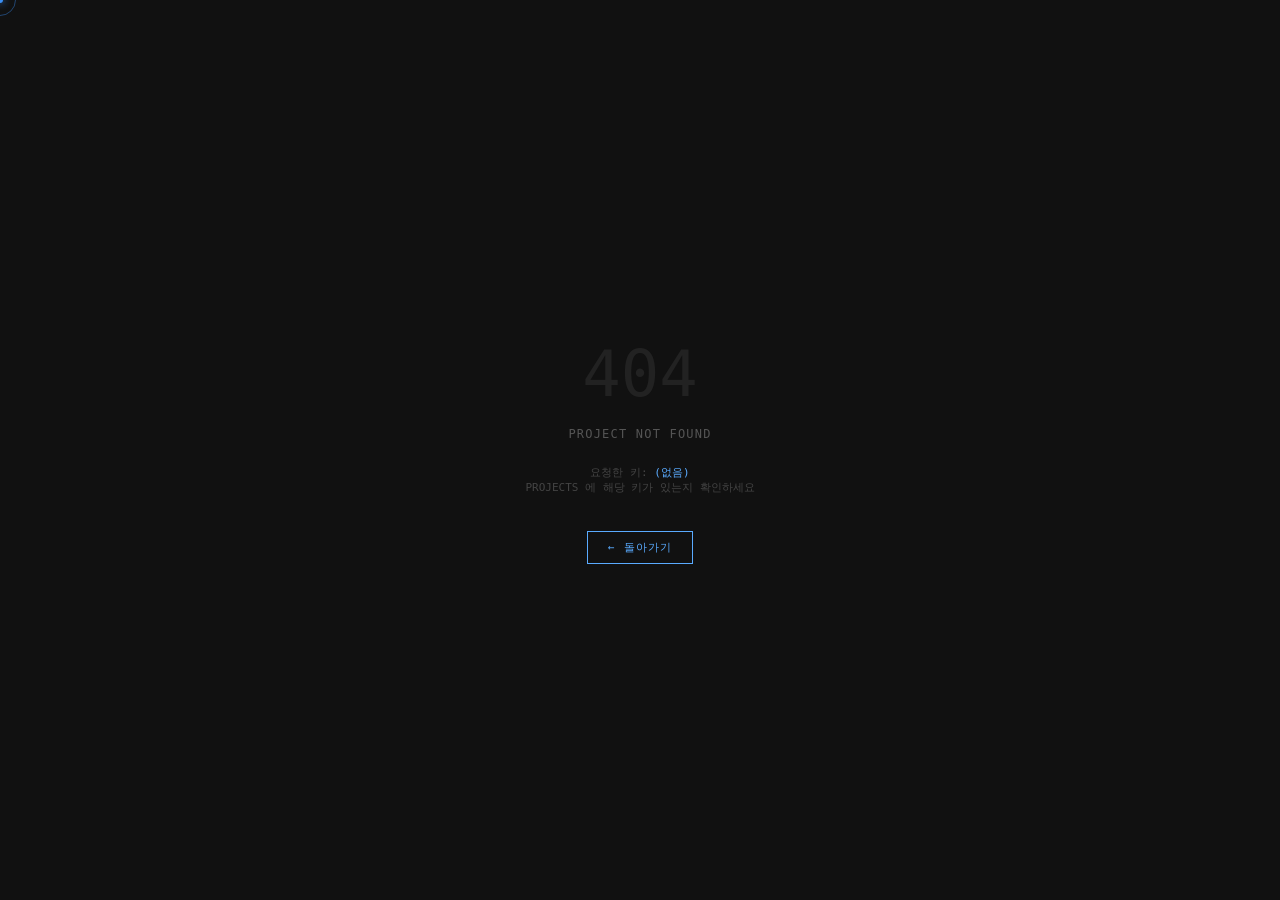
<file: project-page.html>
<!DOCTYPE html>
<html lang="ko" data-theme="light">

<head>
  <meta charset="UTF-8">
  <meta name="viewport" content="width=device-width,initial-scale=1.0">
  <title>Loading — Yebum</title>
  <link rel="preconnect" href="https://fonts.googleapis.com">
  <link rel="preconnect" href="https://fonts.gstatic.com" crossorigin>
  <link
    href="https://fonts.googleapis.com/css2?family=Space+Grotesk:wght@300;400;500;600;700&family=Inter:wght@300;400;500&family=Space+Mono:wght@400;700&display=swap"
    rel="stylesheet">
  <link rel="stylesheet" href="project-cursor.css">
  <style>
    /* ── CSS 변수 ── */
    :root {
      --bg: #ffffff;
      --bg2: #f5f5f4;
      --ink: #080807;
      --mid: #8c8c86;
      --div: #dededa;
      --ac: #3b8ff5;
      --ac2: rgba(59, 143, 245, .10);
      --nav: rgba(255, 255, 255, .92);
      --card: #f5f5f4;
      --ft-bg: #0e0f11;
      --ft-text: rgba(255, 255, 255, .3);
      --ft-text-em: rgba(255, 255, 255, .55);
      --pf: 'Space Grotesk', sans-serif;
      --sy: 'Inter', sans-serif;
      --mo: 'Space Mono', monospace;
      --tr: .35s cubic-bezier(.16, 1, .3, 1);
    }

    [data-theme="dark"] {
      --bg: #111113;
      --bg2: #18191d;
      --ink: #eeeeed;
      --mid: #6a6a64;
      --div: rgba(42, 42, 46, .8);
      --ac: #5aabff;
      --ac2: rgba(90, 171, 255, .12);
      --nav: rgba(17, 17, 19, .92);
      --card: #1c1d21;
      --ft-bg: #0a0b0d;
      --ft-text: rgba(240, 240, 238, .25);
      --ft-text-em: rgba(240, 240, 238, .5);
    }

    *,
    *::before,
    *::after {
      margin: 0;
      padding: 0;
      box-sizing: border-box;
    }

    html {
      overflow-x: clip;
      scroll-behavior: smooth;
    }

    body {
      background: var(--bg);
      color: var(--ink);
      font-family: var(--sy);
      -webkit-font-smoothing: antialiased;
      transition: background var(--tr), color var(--tr);
    }

    /* ══════════════════════════════════
       TOPBAR
    ══════════════════════════════════ */
    .topbar {
      position: fixed;
      top: 0;
      left: 0;
      right: 0;
      z-index: 100;
      display: flex;
      align-items: center;
      justify-content: space-between;
      padding: 18px 36px;
      background: var(--nav);
      backdrop-filter: blur(18px);
      border-bottom: 1px solid var(--div);
      transition: background var(--tr);
    }

    .tb-back {
      display: flex;
      align-items: center;
      gap: 10px;
      font-family: var(--mo);
      font-size: 10px;
      letter-spacing: .18em;
      text-transform: uppercase;
      color: var(--mid);
      text-decoration: none;
      transition: color var(--tr);
    }

    .tb-back:hover {
      color: var(--ac);
    }

    .tb-back svg {
      width: 14px;
      height: 14px;
      stroke: currentColor;
      stroke-width: 1.5;
      fill: none;
    }

    .tb-center {
      text-align: center;
    }

    .tb-title {
      font-family: var(--pf);
      font-size: 14px;
      font-weight: 600;
      color: var(--ink);
      letter-spacing: -.02em;
    }

    .tb-cat {
      font-family: var(--mo);
      font-size: 9px;
      letter-spacing: .18em;
      text-transform: uppercase;
      color: var(--ac);
      opacity: .8;
      text-align: center;
      margin-top: 2px;
    }

    /* 테마 토글 pill */
    .theme-pill {
      width: 44px;
      height: 24px;
      border-radius: 12px;
      background: var(--div);
      border: 1.5px solid rgba(140, 140, 134, .3);
      position: relative;
      cursor: pointer;
      transition: background var(--tr), border-color var(--tr);
    }

    .theme-pill:hover {
      border-color: var(--ac);
    }

    [data-theme="dark"] .theme-pill {
      background: #252529;
      border-color: rgba(90, 171, 255, .3);
    }

    .pill-thumb {
      width: 16px;
      height: 16px;
      border-radius: 50%;
      background: #333;
      position: absolute;
      top: 50%;
      transform: translateY(-50%);
      left: 3px;
      transition: transform var(--tr), background var(--tr);
      display: flex;
      align-items: center;
      justify-content: center;
    }

    [data-theme="dark"] .pill-thumb {
      transform: translate(19px, -50%);
      background: var(--ac);
    }

    .pill-icon {
      width: 9px;
      height: 9px;
      transition: opacity .25s;
    }

    .pill-sun {
      opacity: 1;
    }

    .pill-moon {
      opacity: 0;
      position: absolute;
    }

    [data-theme="dark"] .pill-sun {
      opacity: 0;
    }

    [data-theme="dark"] .pill-moon {
      opacity: 1;
    }

    /* ══════════════════════════════════
       히어로 섹션 (프로젝트 타이틀)
    ══════════════════════════════════ */
    .proj-hero {
      padding: 140px 7vw 80px;
      max-width: 1400px;
      margin: 0 auto;
      border-bottom: 1px solid var(--div);
    }

    .meta-row {
      display: flex;
      align-items: center;
      gap: 14px;
      margin-bottom: 28px;
    }

    .cat-tag {
      font-family: var(--mo);
      font-size: 9px;
      letter-spacing: .22em;
      text-transform: uppercase;
      color: var(--ac);
      background: var(--ac2);
      padding: 4px 10px;
      border: 1px solid var(--ac);
    }

    .year-tag {
      font-family: var(--mo);
      font-size: 9px;
      letter-spacing: .14em;
      color: var(--mid);
    }

    h1.proj-title {
      font-family: var(--pf);
      font-weight: 700;
      font-size: clamp(36px, 5.5vw, 80px);
      line-height: 1.02;
      letter-spacing: -.04em;
      color: var(--ink);
      margin-bottom: 0;
    }

    h1.proj-title em {
      font-style: italic;
      color: var(--ac);
    }

    /* 외부 링크 버튼 */
    .proj-ext-link {
      display: inline-flex;
      align-items: center;
      justify-content: center;
      width: 38px;
      height: 38px;
      border-radius: 50%;
      border: 1.5px solid var(--div);
      color: var(--mid);
      text-decoration: none;
      vertical-align: middle;
      margin-left: 14px;
      transition: color .2s, border-color .2s, transform .2s, background .2s;
    }

    .proj-ext-link svg {
      width: 14px;
      height: 14px;
    }

    .proj-ext-link:hover {
      color: var(--ac);
      border-color: var(--ac);
      background: var(--ac2);
      transform: scale(1.08);
    }

    .hero-desc {
      max-width: 680px;
      margin-top: 36px;
    }

    .hero-desc p {
      font-family: var(--sy);
      font-size: 17px;
      font-weight: 300;
      line-height: 1.9;
      color: var(--ink);
      margin-bottom: 16px;
    }

    /* ══════════════════════════════════
       스크롤 섹션 (핵심 레이아웃)
    ══════════════════════════════════ */
    .scroll-section {
      padding: 100px 7vw;
      border-bottom: 1px solid var(--div);
    }

    .scroll-section:last-of-type {
      border-bottom: none;
    }

    .ss-inner {
      max-width: 1400px;
      margin: 0 auto;
      display: grid;
      grid-template-columns: minmax(0, 1fr) minmax(0, 1fr);
      gap: 80px;
      align-items: center;
    }

    .ss-inner > * {
      min-width: 0;
    }

    /* 텍스트 블록 */
    .ss-text {
      display: flex;
      flex-direction: column;
      gap: 20px;
    }

    .ss-label {
      font-family: var(--mo);
      font-size: 9px;
      letter-spacing: .24em;
      text-transform: uppercase;
      color: var(--ac);
    }

    .ss-body {
      font-family: var(--sy);
      font-size: 16px;
      font-weight: 300;
      line-height: 1.95;
      color: var(--ink);
    }

    /* ══════════════════════════════════
       미디어 블록
    ══════════════════════════════════ */
    .media-fig {
      width: 100%;
      min-width: 0;
      max-width: 100%;
      display: flex;
      flex-direction: column;
      gap: 12px;
    }

    .media-fig img,
    .media-fig video {
      width: 100%;
      border-radius: 4px;
      display: block;
      background: var(--card);
    }

    .media-fig img {
      height: auto;
    }

    .media-fig video {
      aspect-ratio: 16/9;
      object-fit: contain;
      background: #000;
    }

    figcaption {
      font-family: var(--mo);
      font-size: 9px;
      letter-spacing: .14em;
      color: var(--mid);
      opacity: .6;
    }

    /* YouTube */
    .yt-wrap {
      position: relative;
      width: 100%;
      aspect-ratio: 16/9;
      border-radius: 4px;
      overflow: hidden;
      background: #000;
    }

    .yt-wrap iframe {
      position: absolute;
      inset: 0;
      width: 100%;
      height: 100%;
      border: none;
    }

    /* PDF */
    .pdf-wrap {
      position: relative;
      width: 100%;
      height: 620px;
      border-radius: 8px;
      overflow: hidden;
      background: var(--card);
      border: 1px solid var(--div);
      display: flex;
      flex-direction: column;
    }

    .pdf-wrap iframe {
      width: 100%;
      flex: 1;
      border: none;
      display: block;
      background: var(--card);
    }

    .pdf-toolbar {
      display: flex;
      align-items: center;
      justify-content: space-between;
      padding: 10px 14px;
      border-top: 1px solid var(--div);
      background: var(--nav);
      backdrop-filter: blur(12px);
      flex-shrink: 0;
    }

    .pdf-label-tag {
      font-family: var(--mo);
      font-size: 8px;
      letter-spacing: .18em;
      text-transform: uppercase;
      color: var(--mid);
      display: flex;
      align-items: center;
      gap: 6px;
    }

    .pdf-label-tag svg {
      width: 12px;
      height: 12px;
      stroke: var(--ac);
      fill: none;
    }

    .pdf-open-btn {
      display: inline-flex;
      align-items: center;
      gap: 6px;
      padding: 6px 14px;
      border-radius: 20px;
      background: transparent;
      border: 1px solid var(--div);
      color: var(--mid);
      font-size: 10px;
      font-family: var(--mo);
      text-decoration: none;
      letter-spacing: .06em;
      transition: color .2s, border-color .2s, background .2s;
    }

    .pdf-open-btn svg {
      width: 10px;
      height: 10px;
    }

    .pdf-open-btn:hover {
      color: var(--ac);
      border-color: var(--ac);
      background: var(--ac2);
    }

    /* GitHub source code */
    .code-wrap {
      width: 100%;
      min-width: 0;
      max-width: 100%;
      aspect-ratio: 16/10;
      border-radius: 8px;
      overflow: hidden;
      background: #0d1117;
      border: 1px solid var(--div);
      display: flex;
      flex-direction: column;
    }

    .code-view {
      flex: 1;
      width: 100%;
      min-width: 0;
      min-height: 0;
      margin: 0;
      padding: 18px 0;
      overflow-x: auto;
      overflow-y: auto;
      overscroll-behavior: contain;
      scrollbar-gutter: stable;
      -webkit-overflow-scrolling: touch;
      color: #e6edf3;
      background: #0d1117;
      font-family: var(--mo);
      font-size: 12px;
      line-height: 1.75;
      tab-size: 4;
    }

    .code-view code {
      display: block;
      width: max-content;
      min-width: 100%;
      counter-reset: code-line;
    }

    .code-line {
      display: block;
      width: max-content;
      min-width: 100%;
      min-height: 1.75em;
      padding-right: 20px;
      white-space: pre;
      counter-increment: code-line;
    }

    .code-line::before {
      content: counter(code-line);
      display: inline-block;
      width: 44px;
      margin-right: 18px;
      padding-right: 12px;
      color: #6e7681;
      border-right: 1px solid #21262d;
      text-align: right;
      user-select: none;
    }

    .code-status {
      display: flex;
      align-items: center;
      justify-content: center;
      min-height: 100%;
      padding: 32px;
      color: #8b949e;
      font-family: var(--mo);
      font-size: 11px;
      letter-spacing: .04em;
      text-align: center;
      white-space: normal;
    }

    .code-status.is-error {
      color: #ff7b72;
    }

    .github-link-preview {
      min-height: 280px;
      padding: 38px;
      display: flex;
      flex-direction: column;
      align-items: center;
      justify-content: center;
      gap: 18px;
      color: #e6edf3;
      background: #0d1117;
      text-align: center;
    }

    .github-link-preview svg {
      width: 46px;
      height: 46px;
      color: var(--ac);
    }

    .github-link-preview strong {
      font-family: var(--mo);
      font-size: 14px;
      letter-spacing: .05em;
    }

    .github-link-preview span {
      color: #8b949e;
      font-size: 12px;
    }

    @media(max-width:900px) {
      .pdf-wrap {
        height: 400px;
      }

    }

    /* 플레이스홀더 */
    .media-ph {
      width: 100%;
      aspect-ratio: 4/3;
      display: flex;
      flex-direction: column;
      align-items: center;
      justify-content: center;
      gap: 12px;
      background: var(--card);
      border: 1px dashed var(--div);
      border-radius: 4px;
    }

    .ph-num {
      font-family: var(--pf);
      font-weight: 700;
      font-size: clamp(48px, 7vw, 96px);
      letter-spacing: -.05em;
      color: rgba(140, 140, 134, .12);
      user-select: none;
      line-height: 1;
    }

    .ph-label {
      font-family: var(--mo);
      font-size: 9px;
      letter-spacing: .2em;
      text-transform: uppercase;
      color: var(--mid);
      opacity: .5;
    }

    .media-link-btn {
      display: inline-block;
      padding: 8px 18px;
      border-radius: 20px;
      border: 1px solid var(--div);
      color: var(--mid);
      font-size: 12px;
      font-family: var(--mo);
      text-decoration: none;
      letter-spacing: .06em;
      transition: color .2s, border-color .2s;
    }

    .media-link-btn:hover {
      color: var(--ac);
      border-color: var(--ac);
    }

    /* ══════════════════════════════════
       추가 미디어 그리드
    ══════════════════════════════════ */
    .extra-media-grid {
      padding: 80px 7vw;
      border-top: 1px solid var(--div);
    }

    .emg-inner {
      max-width: 1400px;
      margin: 0 auto;
      display: grid;
      grid-template-columns: repeat(auto-fill, minmax(320px, 1fr));
      gap: 32px;
    }

    /* ══════════════════════════════════
       상세 정보 그리드
    ══════════════════════════════════ */
    .proj-details {
      padding: 72px 7vw;
      border-top: 1px solid var(--div);
    }

    .proj-details-inner {
      max-width: 1400px;
      margin: 0 auto;
    }

    .details-label {
      font-family: var(--mo);
      font-size: 9px;
      letter-spacing: .24em;
      text-transform: uppercase;
      color: var(--ac);
      margin-bottom: 40px;
    }

    .details {
      display: grid;
      grid-template-columns: repeat(3, 1fr);
      border-top: 1px solid var(--div);
    }

    @media(max-width:600px) {
      .details {
        grid-template-columns: 1fr 1fr;
      }
    }

    .detail-item {
      padding: 20px 0;
      border-bottom: 1px solid rgba(140, 140, 134, .15);
    }

    .detail-k {
      font-family: var(--mo);
      font-size: 8px;
      letter-spacing: .2em;
      text-transform: uppercase;
      color: var(--mid);
      margin-bottom: 7px;
    }

    .detail-v {
      font-family: var(--sy);
      font-size: 14px;
      font-weight: 300;
      color: var(--ink);
    }

    /* ══════════════════════════════════
       FOOTER
    ══════════════════════════════════ */
    .proj-footer {
      background: var(--ft-bg);
      border-top: 1px solid rgba(255, 255, 255, .06);
      padding: 24px 56px;
      display: flex;
      justify-content: space-between;
      align-items: center;
    }

    .proj-footer span {
      font-family: var(--mo);
      font-size: 8px;
      letter-spacing: .16em;
      color: var(--ft-text);
      text-transform: uppercase;
    }

    .proj-footer span:first-child {
      color: var(--ft-text-em);
    }

    @media(max-width:700px) {
      .proj-footer {
        padding: 22px 24px;
        flex-direction: column;
        gap: 10px;
        text-align: center;
      }
    }

    /* ══════════════════════════════════
       스크롤 Reveal 애니메이션
    ══════════════════════════════════ */
    .ss-reveal {
      opacity: 0;
      transform: translateY(32px);
      transition: opacity .75s cubic-bezier(.16, 1, .3, 1), transform .75s cubic-bezier(.16, 1, .3, 1);
    }

    .ss-reveal.visible {
      opacity: 1;
      transform: none;
    }

    /* ══════════════════════════════════
       반응형 (태블릿/모바일)
    ══════════════════════════════════ */
    @media(max-width:900px) {

      .ss-inner,
      .ss-inner.ss-reverse {
        grid-template-columns: 1fr;
        gap: 40px;
      }

      .ss-inner.ss-reverse {
        direction: ltr;
      }

      .ss-inner.ss-reverse .ss-text {
        order: 1;
      }

      .ss-inner.ss-reverse .media-fig,
      .ss-inner.ss-reverse .media-ph,
      .ss-inner.ss-reverse .media-yt,
      .ss-inner.ss-reverse .media-pdf {
        order: 2;
      }

      .scroll-section {
        padding: 64px 5vw;
      }

      .proj-hero {
        padding: 110px 5vw 60px;
      }
    }

    @media(max-width:600px) {
      .topbar {
        padding: 16px 20px;
        display: grid;
        grid-template-columns: auto minmax(0, 1fr) auto;
        gap: 12px;
      }

      .tb-center {
        min-width: 0;
      }

      .tb-title {
        overflow: hidden;
        text-overflow: ellipsis;
        white-space: nowrap;
      }

      .tb-cat {
        display: none;
      }

      .emg-inner {
        grid-template-columns: 1fr;
      }

      .details {
        grid-template-columns: 1fr 1fr;
      }
    }

    /* ══════════════════════════════════
       404 페이지
    ══════════════════════════════════ */
    #not-found {
      display: none;
      background: #111;
      color: #555;
      font-family: monospace;
      align-items: center;
      justify-content: center;
      min-height: 100vh;
      flex-direction: column;
      gap: 16px;
      text-align: center;
      padding: 20px;
    }

    #not-found.show {
      display: flex;
    }
  </style>
</head>

<body>

  <!-- ━ 탑바 ━━━━━━━━━━━━━━━━━━━━━━━━━━━━━━━━━━━━━━━━━━━━━━━━ -->
  <header class="topbar" id="topbar">
    <a class="tb-back" href="index.html" id="tb-back-btn">
      <svg viewBox="0 0 14 14">
        <polyline points="9,2 4,7 9,12" />
      </svg>
      Back
    </a>
    <div class="tb-center">
      <div class="tb-title" id="tb-title">—</div>
      <div class="tb-cat" id="tb-cat"></div>
    </div>
    <button class="theme-pill" id="proj-theme-toggle" aria-label="테마 전환">
      <div class="pill-thumb">
        <svg class="pill-icon pill-sun" viewBox="0 0 9 9" fill="none" stroke="white" stroke-width="1.2">
          <circle cx="4.5" cy="4.5" r="2" />
          <line x1="4.5" y1="0.5" x2="4.5" y2="1.5" />
          <line x1="4.5" y1="7.5" x2="4.5" y2="8.5" />
          <line x1="0.5" y1="4.5" x2="1.5" y2="4.5" />
          <line x1="7.5" y1="4.5" x2="8.5" y2="4.5" />
        </svg>
        <svg class="pill-icon pill-moon" viewBox="0 0 9 9" fill="none" stroke="white" stroke-width="1.2">
          <path d="M7 4.8A3 3 0 014.2 2a3 3 0 000 5.5A3 3 0 007 4.8z" />
        </svg>
      </div>
    </button>
  </header>

  <!-- ━ 메인 콘텐츠 (JS가 채워넣음) ━━━━━━━━━━━━━━━━━━━━━━━━━━ -->
  <main id="proj-main" style="display:none;">

    <!-- 히어로 -->
    <div class="proj-hero ss-reveal" id="proj-hero">
      <div class="meta-row">
        <span class="cat-tag" id="proj-cat-tag"></span>
        <span class="year-tag" id="proj-year-tag"></span>
      </div>
      <h1 class="proj-title" id="proj-title-h1"></h1>
      <div class="hero-desc" id="proj-hero-desc"></div>
    </div>

    <!-- 스크롤 섹션들 (JS가 생성) -->
    <div id="proj-sections"></div>

    <!-- 추가 미디어 그리드 (JS가 생성) -->
    <div id="proj-extra-media"></div>

    <!-- 상세 정보 -->
    <div class="proj-details ss-reveal" id="proj-details">
      <div class="proj-details-inner">
        <p class="details-label">Project Details</p>
        <div class="details" id="proj-details-grid"></div>
      </div>
    </div>

  </main>

  <!-- ━ 404 ━━━━━━━━━━━━━━━━━━━━━━━━━━━━━━━━━━━━━━━━━━━━━━━━━ -->
  <div id="not-found">
    <div style="font-size:64px;color:#222">404</div>
    <div style="font-size:12px;letter-spacing:.1em">PROJECT NOT FOUND</div>
    <div style="font-size:11px;color:#444;margin-top:8px" id="nf-msg"></div>
    <a href="index.html"
      style="margin-top:20px;font-size:11px;color:#5aabff;text-decoration:none;border:1px solid #5aabff;padding:8px 20px;letter-spacing:.1em">←
      돌아가기</a>
  </div>

  <!-- ━ 푸터 ━━━━━━━━━━━━━━━━━━━━━━━━━━━━━━━━━━━━━━━━━━━━━━━━━ -->
  <footer class="proj-footer">
    <span>© 2026 Yebum</span>
    <span>Seoul, Korea</span>
    <span>Designed &amp; built by Yebum</span>
  </footer>

  <script>
    (function () {
      'use strict';

      /* ══════════════════════════════════════════════════════
         PROJECTS 데이터 (main.js 의 PROJECTS 와 동일하게 유지)
      ══════════════════════════════════════════════════════ */
      /* ────────────────────────────────────────────────────────────
         [작업물 상세 페이지 데이터 수정 가이드]
         ★ 주의: 상세 페이지의 각 섹션이나 HTML 뼈대를 직접 수정하실 필요가 없습니다! ★
         화면 아래쪽에 있는 이 `PROJECTS` 변수 내부 내용만 수정하면, 화면의 제목, 
         내용, 이미지 등이 알아서 그려지는 동적 페이지입니다. 

         각 프로젝트의 '키 이름(예: new_project, forma)'은 메인 페이지(index.html)에서
         설정한 data-project="키이름" 값과 완전히 일치해야만 연결됩니다.
      ──────────────────────────────────────────────────────────── */
      const PROJECTS = {
        TimeOfExtinction: {
          title: '소멸의시간',
          cat: 'KALEIDOSCOPE : 만화경',
          year: '2026',
          desc1: '잠비나이의 공연 〈소멸의시간〉을 위해 제작한 오디오비주얼 프로젝트이다. 공연 음악의 밀도와 감정의 흐름을 시각적 움직임으로 확장하고, 무대 위의 사운드와 이미지가 하나의 장면처럼 느껴지도록 구성하였다.',
          desc2: 'TouchDesigner의 노드 기반 네트워크에서 잉크가 번지고 폭발하는 듯한 유기적 이미지를 만들고, 이를 대형 LED 스크린과 공연 공간에 맞게 송출하였다. 관객이 음악의 에너지를 색과 움직임으로 함께 경험할 수 있도록 실시간 미디어아트의 가능성을 탐구한 작업이다.',
          sections: [
            { label: 'Concept', body: '〈소멸의시간〉은 잠비나이의 음악이 가진 강한 에너지와 긴장, 그리고 사라지고 다시 생성되는 감정의 흐름을 시각적으로 확장하는 데서 출발하였다. 고정된 이미지를 보여주는 대신 잉크가 퍼지고 서로 충돌하며 형태를 바꾸는 추상적 풍경을 통해, 음악이 공간 안에서 번져 나가는 듯한 감각을 만들고자 하였다. 어두운 무대 위에서 청록과 백색의 흐름이 강하게 대비되도록 구성해 공연의 몰입도를 높이고, 음악과 영상이 서로 독립된 요소가 아니라 하나의 오디오비주얼 경험으로 인식되도록 설계하였다.' },
            { label: 'Process', body: 'TouchDesigner에서 audio_color_visual 네트워크를 중심으로 영상 소스와 컬러, 움직임과 합성 흐름을 노드 단위로 구성하였다. 잉크 스톰처럼 번지는 텍스처와 강한 명암 대비를 조합해 공연장의 대형 스크린에서도 형태가 선명하게 읽히도록 조정했으며, 장면의 밀도와 색 변화를 음악의 흐름에 맞춰 사용할 수 있도록 제작하였다. 실제 공연 환경에서는 화면 비율과 밝기, 관객의 시야에서 비주얼이 차지하는 밀도를 고려해 송출 이미지를 점검하고, 무대와 관객 사이의 거리에서도 시각적 에너지가 유지되도록 구성하였다.' },
            { label: 'Outcome', body: '최종적으로 잠비나이의 〈소멸의시간〉 공연에서 사용할 수 있는 오디오비주얼 콘텐츠를 제작하고, 실제 공연 현장의 LED 스크린에 상영하였다. 추상적인 잉크와 폭풍의 이미지를 통해 음악의 감정적 강도와 무대의 분위기를 시각화했으며, TouchDesigner 기반의 실시간 미디어아트 제작부터 공연 환경에 맞춘 화면 구성과 송출까지 경험하였다.' }
          ],
          details: [
            { k: '프로젝트 유형', v: '공연 오디오비주얼' },
            { k: '사용 도구', v: 'TouchDesigner · MCP' },
            { k: '역할', v: '오디오비주얼 기획 · 제작 · 공연 송출' },
          ],
          media: [
            { type: 'img', src: 'img/TimeOfExtinction.jpg', label: 'Live Performance' },
            { type: 'img', src: 'img/TimeOfExtinction-TouchDesigner.png', label: 'TouchDesigner Network' },
            { type: 'youtube', src: 'https://youtu.be/ok3533ZfwyQ', label: 'Performance Video' },
          ]
        },
        SilgamSujevi: {
          title: '실감수제비',
          cat: '2026 SUMMER WEEK AI+XR 공모전',
          year: '2026',
          desc1: '실감수제비는 제주 바닷가에서 가족과 함께했던 물수제비의 기억을 MediaPipe 동작 인식과 실시간 3D 환경으로 재현한 Unity 6 기반의 체험형 게임이다. 사용자는 카메라 앞에서 양팔을 T자로 벌려 준비한 뒤 한쪽 팔을 옆으로 크게 스윙하며 직접 물수제비를 던진다.',
          desc2: '캐릭터 에셋은 Varco 3D로 제작하고, 배경음악은 Suno AI를 활용해 구성하였다. Codex를 활용해 게임의 입력·상태·물리·점수 시스템을 개발했으며, 실제 팔 동작이 돌의 발사 방향과 속도, 회전, 물 위 바운스 횟수로 이어지도록 설계하였다.',
          sections: [
            { label: 'Concept', body: '어릴 때 제주 바닷가에서 돌을 고르고 물수제비를 던지던 기억을, 관객이 화면으로 바라보는 콘텐츠가 아니라 직접 몸을 움직여 다시 경험하는 놀이로 확장하고자 하였다. 물수제비라는 단순한 행위에 캐릭터, 바다, 물보라, 점수와 재도전의 흐름을 더해 누구나 짧은 시간 안에 이해하고 참여할 수 있는 실감형 체험을 구성하였다.' },
            { label: 'Process', body: 'Varco 3D를 활용해 게임의 주인공 캐릭터 에셋을 제작하고, Unity 6에서 제주 바닷가 환경과 물 셰이더, 물수제비 돌, 장식 오브젝트를 하나의 플레이 공간으로 구성하였다. 사용자의 움직임은 Python 기반 MediaPipe 포즈 브리지에서 어깨·팔꿈치·손목의 위치를 추적하고, T자 준비 자세와 옆 방향 스윙을 판정해 localhost UDP로 Unity에 전달한다. Unity에서는 수신된 동작 정보를 캐릭터 팔 리깅과 돌 발사 입력에 연결하고, Codex를 활용해 게임 시작·플레이·결과·재도전 상태와 로컬 TOP 10 리더보드를 개발하였다. 돌의 속도, 물 진입 각도, 공격 각도, 회전량, 수면 충돌 시 양력을 계산해 바운스를 결정하도록 구현했으며, Suno AI로 제작한 배경음악과 바다 ambience, 투척·물보라·성공 효과음을 결합해 체험의 몰입감을 높였다.' },
            { label: 'Outcome', body: '최종적으로 사용자의 실제 팔 동작을 통해 캐릭터가 반응하고, 돌이 물 위를 튕기며, 결과가 점수와 리더보드로 이어지는 카메라 기반 인터랙티브 게임 프로토타입을 완성하였다. 준비 자세와 스윙 동작을 분리해 의도하지 않은 발사를 줄이고, 물리 조건에 따라 매번 다른 물수제비 결과가 나오도록 구성했다. 이를 통해 생성형 3D 에셋과 AI 음악을 Unity 게임 개발 및 컴퓨터 비전 입력과 결합하는 제작 과정을 경험하였다.' }
          ],
          details: [
            { k: '프로젝트 유형', v: 'AI+XR 체험형 게임' },
            { k: '사용 도구', v: 'Unity 6 · MediaPipe · OpenCV · Varco 3D · Suno AI · Codex' },
            { k: '역할', v: '기획 · 캐릭터 에셋 제작 · 게임 개발' },
          ],
          media: [
            { type: 'img', src: 'img/SilgamSujevi.png', label: 'Gameplay Thumbnail' },
            { type: 'youtube', src: 'https://youtu.be/MQ4IRCMCQCo', label: '실감수제비 시연 영상' },
            { type: 'web', src: 'https://github.com/yebum/JejuStoneSkippingXR', label: 'GitHub Repository' },
          ]
        },
        GetTheOceanSummerReady: {
          title: 'GET THE OCEAN SUMMER READY',
          cat: '부산국제마케팅광고제 YOUNG STARS 경진대회',
          year: '2026',
          desc1: 'GET THE OCEAN SUMMER READY는 매년 여름을 준비하는 사람들의 익숙한 행동을 바탕으로, 바다도 우리를 맞이할 준비가 필요하다는 질문을 던지는 캠페인이다. 운동과 산책을 해양 보호를 위한 일상의 행동으로 연결해, 거대하고 멀게 느껴지는 환경 문제를 누구나 반복할 수 있는 움직임으로 바꾸고자 하였다.',
          desc2: '캠페인의 핵심 행동은 짧은 자동차 이동을 걷기로 바꾸는 WALKOUT이다. 참가자는 돕고 싶은 해변을 선택하고, 자신의 걷기 거리를 해변의 공동 목표에 더한다. 걷기가 실제로 자동차나 택시 이동을 대체한 경우에만 타이어 마모 감소량을 추정해 기록함으로써, 상징적인 참여와 환경 효과를 구분하도록 설계하였다.',
          sections: [
            { label: 'Concept', body: '사람들은 여름과 바다를 위해 몇 달 동안 몸을 준비하지만, 바다가 우리를 맞이할 준비가 되었는지는 자주 묻지 않는다. 이 캠페인은 이 익숙한 여름 준비의 방향을 바꾸어, 우리가 걷는 시간이 바다를 준비하는 시간이 될 수 있다는 발상에서 출발하였다. WORK OUT을 WALK OUT으로 전환하고, 걷기를 특별한 장비나 전문 지식 없이 누구나 반복할 수 있는 환경 행동으로 제안하였다.' },
            { label: 'Process', body: '일상의 걷기를 공동의 해변 목표로 연결하기 위해 참가자가 먼저 돕고 싶은 해변을 선택하도록 구성하였다. 각 해변의 이전 공식 연간 방문객 수를 Summer Distance로 설정하고, “1 visitor = 1 kilometer for the ocean”이라는 규칙에 따라 방문객 한 명을 바다를 위한 1km의 상징적 목표로 환산하였다. 참가자는 QR 코드가 있는 보도 마커나 캠페인 페이지를 통해 WALKOUT을 시작하고, 걷기 거리와 연속 기록을 쌓는다. 짧은 자동차 이동을 실제로 대체했다고 확인한 거리에는 타이어 마모 감소 추정치를 별도로 적용한다. 이때 모든 걸음에 환경 효과를 곱하지 않고, 자동차 이동을 대체한 거리만 계산해 캠페인의 신뢰성을 지키도록 설계하였다.' },
            { label: 'Outcome', body: '개인의 산책은 해변별 실시간 게이지와 누적 거리, 참여자 수로 시각화되고, 목표가 100%에 도달하면 해당 해변이 SUMMER READY가 된다. 이는 해변이 과학적으로 완전히 깨끗해졌다는 주장이 아니라, 사람들이 함께 정한 상징적 행동 목표를 달성했다는 캠페인 성취를 의미한다. 보드와 영상에서는 보도 위 거리 마커, QR 코드, 공유 목표, 해변별 진행률을 통해 작은 이동이 함께 만드는 집단적 변화를 보여주었다.' }
          ],
          details: [
            { k: '프로젝트 유형', v: '광고 캠페인 기획' },
            { k: '참가 대회', v: '부산국제마케팅광고제 YOUNG STARS' },
            { k: '역할', v: '캠페인 기획 · 크리에이티브 전략 · 보드 제작' },
          ],
          media: [
            { type: 'img', src: 'img/YoungStars.jpg', label: '참가 증명서' },
            { type: 'img', src: 'img/GetTheOceanSummerReady.jpg', label: 'Presentation Board' },
            { type: 'youtube', src: 'https://youtu.be/nTv2XIjAabg', label: 'Campaign Video' },
          ]
        },
        BioAx: {
          title: '연결', // 🔧 최상단 화면에 크게 표시되는 대제목입니다
          cat: '제주 바이오 AX 해커톤', // 🔧 제목 위나 옆에 달리는 카테고리 태그입니다
          year: '2026', // 🔧 연도 태그
          desc1: '연결은 제주에서 특별한 로컬 경험을 찾는 관광객을 위해, 흩어져 있는 바이오 관련 장소와 체험을 하나의 여행 코스로 이어주는 관광 서비스이다. 감귤, 동백, 용암해수, 발효식품처럼 이미 제주 여행 속에 존재하는 바이오 자원을 하나의 테마로 묶고, 관광객의 위치와 시간, 관심사에 따라 개인화된 코스를 추천하도록 설계하였다.', // 🔧 최상단 첫번째 요약 설명
          desc2: '서비스는 AI 바이오 코스 추천, 이동 경로 자체를 하나의 그림으로 완성하는 드로잉 코스, 방문 횟수에 따라 혜택이 확장되는 단계형 바우처로 구성된다. 관광객에게는 새로운 로컬 여행 경험을 제공하고, 바이오 기업과 제주도에는 방문·완주·구매 행동 데이터를 제공함으로써 관광 경험이 산업의 소비와 성과로 이어지는 구조를 제안하였다.', // 🔧 최상단 두번째 요약 설명
          sections: [
            // 🔧 스크롤해서 내릴 때 사진 옆에 나타나는 설명 텍스트들입니다. 
            // 원하는 개수만큼 { label, body } 세트를 늘리면 자동으로 박스가 계속 생겨납니다.
            { label: 'Concept', body: '프로젝트는 “제주에는 바이오 자원이 많지만, 왜 관광객은 제주 바이오를 여행의 경험으로 인식하지 못할까?”라는 질문에서 시작하였다. 공공데이터를 분석한 결과, 바이오 관련 장소의 관광 주목도는 인기 관광지에 비해 낮았지만, 인기 관광지의 73% 주변에는 이미 바이오 관련 POI가 존재하고 있었다. 즉, 문제는 바이오 경험이 없는 것이 아니라 감귤밭, 해녀 문화, 동백, 발효식품 같은 경험이 농업·먹거리·자연 체험으로 흩어져 있어 하나의 바이오 경험으로 연결되지 않는 데 있었다. 이에 관광객, 바이오 기업, 제주도 세 주체의 문제를 함께 해결하는 방향으로 서비스를 설계하였다. 관광객에게는 직접 찾기 어려운 바이오 장소를 짧고 재미있는 코스로 제공하고, 기업에는 어떤 원료와 체험이 실제 방문과 구매로 이어지는지 확인할 수 있는 소비자 데이터를 제공한다. 제주도와 지원기관에는 관광과 바이오 산업 지원이 실제 행동 성과로 이어졌는지 확인할 수 있는 지표를 제공한다. 즉 연결의 핵심은 단순히 장소를 추천하는 것이 아니라, 흩어진 경험을 하나의 여행으로 묶고 그 여행의 결과를 소비와 산업 데이터로 다시 연결하는 데 있다.' },
            { label: 'Process', body: '본 프로젝트에서는 UI/UX 디자인과 사용자 흐름 설계, 발표자료 제작을 담당하였다. 서비스의 주요 사용자인 관광객이 ‘바이오’라는 다소 낯선 산업 용어를 어렵게 느끼지 않도록, 산업 정보를 먼저 설명하기보다 여행 과정 속에서 자연스럽게 경험하도록 만드는 데 중점을 두었다. 먼저 사용자의 위치, 체류시간, 관심사를 입력받은 뒤 AI가 적합한 바이오 POI를 추천하고, 추천된 장소들을 하나의 완주 가능한 코스로 제시하는 흐름을 설계하였다. 이후 사용자가 이동하는 경로가 감귤이나 바이오 원료의 형태를 그리는 드로잉 코스로 완성되도록 하여, 단순한 장소 방문을 기록하고 공유할 수 있는 여행 결과물로 전환하였다. 각 지점에는 짧은 스토리 미션을 배치하고, 방문 수가 늘어날수록 제품과 체험 혜택이 확장되는 단계형 바우처를 연결해 실제 소비 전환까지 이어지도록 구성하였다. 서비스의 기반 데이터는 제주 POI 공공데이터, VisitJeju 관광정보, 제주 용암해수 산업단지 데이터 등을 활용해 구축하였다. 원천 데이터의 장소와 좌표를 정규화하고, 바이오 테마와 스토리 요소를 추출한 뒤 직접 검증한 현장 정보로 보완하여 실제 서비스에서 활용 가능한 코스 데이터로 재구성하였다. 또한 여행자 페르소나 데이터와 POI 특성을 기반으로 CatBoost Regressor를 활용해 사용자별 예상 만족도를 예측하고, 추천 POI를 드로잉 코스와 미션, 바우처로 연결하는 구조를 설계하였다. UI/UX에서는 산업 정보를 전면에 노출하기보다 관광객이 코스를 선택하고, 이동하고, 기록하고, 혜택을 받는 흐름 안에서 자연스럽게 바이오 스토리를 접하도록 구성하였다. 이를 통해 데이터 분석과 AI 추천 결과가 실제 사용자 경험으로 이어질 수 있도록 전체 서비스 구조를 시각화하고 MVP 화면으로 구현하였다.' },
            { label: 'Outcome', body: '최종적으로 홈, 여행 조건 입력, AI 코스 추천, 지도 기반 투어, 드로잉 코스와 바우처로 이어지는 모바일 서비스 MVP를 완성하였다. 관광객은 자신의 조건에 맞는 코스를 추천받고, 제주 곳곳의 바이오 관련 장소를 하나의 이야기와 경로로 경험하며, 방문과 완주 결과를 기록으로 남길 수 있도록 구성하였다. 또한 사용자 경험에서 발생하는 코스 선택, POI 방문, 완주, 쿠폰 사용 데이터를 기업과 운영자가 확인할 수 있는 대시보드 구조를 제안하였다. 이를 통해 바이오 기업은 어떤 원료와 제품이 관광객의 관심과 구매로 이어지는지 확인하고, 제주도는 지역별 방문과 소비 전환을 기반으로 관광·바이오 정책의 성과를 측정할 수 있도록 하였다. 이 프로젝트를 통해 공공데이터 분석에서 발견한 문제를 실제 사용자 경험과 서비스 구조로 전환하고, 다시 사용자의 행동 데이터를 산업의 성과로 연결하는 전 과정을 경험하였다. 특히 기술이나 데이터를 독립적인 기능으로 제시하기보다, 관광객에게는 재미있는 여행 경험으로 보이면서 동시에 기업과 지역에는 측정 가능한 가치를 제공하는 다면적 서비스 구조를 설계했다는 점에서 의미가 있었다.' }
          ],
          details: [
            { k: '프로젝트 유형', v: '해커톤' },
            { k: '사용 툴', v: 'HTML, CSS, JS, Figma, Python' },
            { k: '역할', v: '프로젝트 기획 및 프론트엔드 디자인' },
          ],
          media: [
            { type: 'img', src: 'img/BioAx.png', label: 'img' },
            { type: 'pdf', src: 'https://drive.google.com/file/d/1dON_sgq-M_Zcy-p-uWuCNCoR3T4Pb9TW/view?usp=sharing', label: 'pdf' },
            { type: 'video', src: 'https://drive.google.com/file/d/1e_5eY_QjNEegtY20EaZWKwv3mqtSHQct/view?usp=sharing', label: 'video' },
            // { type: 'video', src: 'video/sample.mp4', label: '비디오 캡션' } // 영상을 넣고 싶으시면 이렇게 하세요!
          ]
        },
        Neuroscape: {
          title: 'Neuroscape',
          cat: '2026 BCM Academy AI X Media Startup Project',
          year: '2026',
          desc1: 'Neuroscape는 교사의 짧은 공강과 휴식 시간을 실제 회복 경험으로 전환하기 위해 개발한 EEG 기반 VR 명상 콘텐츠이다. 사용자가 VR 기기를 착용하면 외부의 시각·청각 자극에서 잠시 분리되고, 실시간으로 측정된 뇌파 변화가 미디어아트의 움직임과 형태에 반영되어 개인마다 다른 몰입 환경을 경험할 수 있도록 설계하였다.', // 🔧 최상단 첫번째 요약 설명
          desc2: '단순히 정해진 명상 영상을 보여주는 방식이 아니라, 사용자의 현재 상태와 변화에 따라 콘텐츠가 반응하는 것이 핵심이다. 이를 통해 교사가 긴 시간을 확보하지 못하더라도 공강이나 점심시간 중 약 10분 동안 자신만의 회복 공간에 머물 수 있는 새로운 형태의 웰니스 경험을 제안하였다.', // 🔧 최상단 두번째 요약 설명
          sections: [
            // 🔧 스크롤해서 내릴 때 사진 옆에 나타나는 설명 텍스트들입니다. 
            // 원하는 개수만큼 { label, body } 세트를 늘리면 자동으로 박스가 계속 생겨납니다.
            { label: 'Concept', body: '교사에게는 쉬는 시간이 있어도 실제로 긴장을 내려놓을 수 있는 환경이 부족하다. 수업과 생활지도 이후에도 행정업무, 학부모 연락, 동료의 시선과 교무실의 소음이 이어지기 때문에 물리적으로 앉아 있는 시간과 심리적으로 회복하는 시간 사이에는 차이가 존재한다. 기존의 휴게실이나 안마의자는 업무 환경과 완전히 분리되기 어렵고, 명상 앱은 스마트폰 알림과 다른 콘텐츠의 방해를 받기 쉬우며, 전문 상담은 일상적으로 이용하기에는 시간과 진입 부담이 크다는 한계가 있었다. 이에 Neuroscape는 회복에 필요한 것은 더 오래 쉬는 것이 아니라, 짧은 시간이라도 업무 환경과 심리적으로 분리되는 경험이라고 정의하였다. VR을 통해 외부 자극을 차단하고, EEG 신호를 콘텐츠에 연결해 사용자가 자신의 상태 변화에 자연스럽게 집중하도록 하였다. 특히 EEG 수치를 그대로 점수화해 평가하기보다, 신호의 변화가 화면 속 오브젝트와 환경의 움직임으로 나타나도록 설계하였다. 이를 통해 사용자가 자신의 상태를 분석하거나 판단해야 하는 부담 없이, 변화하는 풍경을 바라보는 과정 자체에 몰입하며 짧은 순간이라도 외부 자극에서 벗어날 수 있도록 하고자 하였다.' },
            { label: 'Process', body: '본 프로젝트에서는 서비스 기획과 사용자 경험 설계, VR 콘텐츠 구조 기획을 중심으로 프로젝트에 참여하였다. 주요 사용자인 교사의 업무 환경을 분석한 뒤, 긴 명상 프로그램보다 공강과 점심시간에도 이용 가능한 약 10분의 짧은 세션이 현실적이라고 판단하였다. 이에 VR 착용, 상태 확인, 개인 기준선 측정, 몰입 체험, 결과 확인으로 이어지는 전체 사용자 흐름을 설계하였다. 콘텐츠에서는 사용자의 EEG 신호를 단순히 측정하는 데 그치지 않고 실제 경험과 연결하는 것을 중요하게 보았다. 사용자의 초기 상태를 기준선으로 설정한 뒤, 이후 측정되는 EEG 변화에 따라 TouchDesigner 기반의 미디어아트 오브젝트가 반응하도록 구성하였다. 특히 EEG 신호의 진폭과 상태 변화에 따라 명상을 유도하는 오브젝트가 확산되거나 변화하도록 설계하여, 사용자가 자신의 내적 변화를 시각적으로 인지할 수 있도록 하였다. 또한 EEG 데이터를 그대로 노출하거나 복잡한 수치로 보여주는 대신, 입자와 빛, 색, 오브젝트의 움직임으로 변환해 감정적 부담을 낮추고 몰입을 높이고자 하였다. VR 환경에서는 사용자의 시점 이동을 최소화하고, 고정된 공간 안에서 자연스럽게 변화하는 풍경을 중심으로 구성하여 짧은 시간 안에도 안정적으로 콘텐츠를 경험할 수 있도록 하였다. 이와 함께 실제 도입 가능성을 검토하기 위해 교사와 교육기관 관계자를 대상으로 문제 상황과 이용 의향을 확인하고, 교사 개인이 사용하는 서비스이지만 기관이 비용을 지불하는 B2G 구조까지 함께 설계하였다.' },
            { label: 'Outcome', body: '최종적으로 EEG 신호와 VR 미디어아트를 연결하여, 사용자의 상태 변화에 따라 실시간으로 반응하는 10분 내외의 몰입형 회복 콘텐츠 MVP를 구현하였다. 사용자는 VR을 착용한 상태에서 초기 EEG 상태를 측정하고, 이후 자신의 변화에 따라 달라지는 미디어아트 환경을 경험할 수 있도록 구성하였다. 프로젝트 과정에서 교사와 교육기관 관계자를 대상으로 문제와 도입 가능성을 검증했으며, 자료 기준 직장 내 회복 공간 부족에 대한 문제 공감은 87%, 담당자의 예산 또는 도입 가능성 응답은 79%, 초기 체험 및 실증 참여 의향은 54.5%로 나타났다. 이를 통해 단순한 콘텐츠 제작에 그치지 않고 실제 사용 환경과 기관 도입 가능성까지 함께 검토하였다. Neuroscape를 통해 기술적으로 완성도 높은 콘텐츠를 만드는 것만으로는 충분하지 않으며, 사용자가 실제로 어떤 상황에서 이 경험을 필요로 하는지를 먼저 이해해야 한다는 점을 배웠다. 특히 EEG라는 기술을 전면에 내세우기보다, 교사가 짧은 시간 안에 자연스럽게 몰입하고 잠시 자신에게 집중할 수 있도록 기술을 경험 뒤에 배치하는 방향으로 설계하였다. 이를 통해 생체신호 데이터를 단순한 측정값이 아니라 개인의 상태와 연결된 감각적 경험으로 변환하는 가능성을 탐구하였다.' }
          ],
          details: [
            // 🔧 페이지 맨 밑에 들어가는 표 형식의 구체적인 스펙 정보입니다.
            { k: '프로젝트 유형', v: '스타트업 경진대회' },
            { k: '사용 툴', v: 'TouchDesigner, Blender, GaussianSplatting, Cladue' },
            { k: '역할', v: '프로젝트 기획 및 인터랙티브 콘텐츠 개발' },
          ],
          media: [
            // 🔧 설명 섹션 옆에 순서대로 화면을 채울 이미지나 영상 소스들입니다.
            // 위에서 작성한 sections 배열 요소 순서에 맞게 하나씩 1:1로 옆자리에 배치됩니다.
            { type: 'img', src: 'img/Neuroscape.png', label: 'img' },
            { type: 'pdf', src: 'https://drive.google.com/file/d/1YaPNUDRKhECPX4rHZFUZlIYUDc0_HxSZ/view?usp=sharing', label: 'pdf' },
            { type: 'video', src: 'https://drive.google.com/file/d/10iDYKqnyNNyr8Pj9hRNzn7H0ivoslYeT/view?usp=sharing', label: 'video' },
            // { type: 'video', src: 'video/sample.mp4', label: '비디오 캡션' } // 영상을 넣고 싶으시면 이렇게 하세요!
          ]
        },
        BeyondTheCenter: {
          title: 'Beyond The Center', // 🔧 최상단 화면에 크게 표시되는 대제목입니다
          cat: '제 2회 이머시브 전시회', // 🔧 제목 위나 옆에 달리는 카테고리 태그입니다
          year: '2026', // 🔧 연도 태그
          desc1: 'Beyond the Center는 포스트휴머니즘을 바탕으로 인간과 AI가 서로 연결되며 새로운 생태계를 형성하는 과정을 표현한 이머시브 미디어아트 프로젝트이다. 인간의 일상에서 발생하는 작은 행동 데이터를 하나의 ‘점’으로 시작해, 점들이 연결되어 시냅스와 도시의 네트워크를 이루고 다시 우주적 구조로 확장되는 과정을 3면 프로젝션 공간 안에 구현하였다.', // 🔧 최상단 첫번째 요약 설명
          desc2: '작품은 LOG, WEAVE, COSMOS, LOOP의 네 단계로 구성된다. 개인의 데이터에서 시작된 연결이 점차 인간의 사고 구조와 도시 시스템, 우주적 네트워크로 확장된 뒤 다시 하나의 점으로 돌아오는 순환 구조를 통해, 인간과 기술이 분리된 존재가 아니라 서로 영향을 주고받으며 하나의 생태계를 만들어가는 관계임을 표현하고자 하였다.', // 🔧 최상단 두번째 요약 설명
          sections: [
            // 🔧 스크롤해서 내릴 때 사진 옆에 나타나는 설명 텍스트들입니다. 
            // 원하는 개수만큼 { label, body } 세트를 늘리면 자동으로 박스가 계속 생겨납니다.
            { label: 'Concept', body: 'AI는 더 이상 인간이 필요할 때만 사용하는 외부의 도구에 머물지 않고, 인간의 사고와 행동, 사회 시스템 전반에 깊게 연결되어 있다. 이에 본 프로젝트에서는 기술을 인간과 대립하는 존재로 바라보는 대신, 인간과 기술의 경계가 점차 흐려지는 포스트휴머니즘의 관점에서 미래의 관계를 바라보았다. 이를 시각적으로 표현하기 위해 인간의 일상적 행동을 데이터의 최소 단위인 ‘점’으로 설정하였다. 하나의 점은 메시지, 검색, 결제와 같은 개인의 작은 행동을 상징하고, 이러한 데이터가 서로 연결되면서 시냅스 구조를 형성한다. 이후 연결은 개인의 내부를 넘어 도시의 교통과 인프라, 다시 우주의 별자리와 궤도로 확장된다. 이처럼 동일한 ‘연결’의 구조를 개인–도시–우주로 반복 확장함으로써, 인간과 AI가 함께 만들어가는 새로운 생태계를 하나의 연속적인 이미지로 표현하였다. 마지막에는 거대하게 확장된 네트워크가 다시 하나의 점으로 돌아가며 처음과 끝을 연결한다. 이를 통해 데이터와 기술의 발전을 직선적인 진보가 아니라, 인간의 행동에서 시작되어 새로운 관계를 만들고 다시 또 다른 데이터로 이어지는 지속적인 순환으로 바라보았다.' },
            { label: 'Process', body: '본 프로젝트에서는 전시 기획과 스토리 구조 설계부터 이머시브 영상 제작 및 TouchDesigner 기반의 시각 구현 과정에 참여하였다. 먼저 추상적인 포스트휴머니즘 개념을 관객이 공간 안에서 직관적으로 경험할 수 있도록, 전체 서사를 LOG–WEAVE–COSMOS–LOOP의 네 단계로 구조화하였다. 초기 장면에서는 검은 공간에 인간의 행동 데이터를 상징하는 점과 텍스트가 생성되도록 구성하고, 이후 분리되어 있던 데이터가 서로 연결되어 네트워크를 형성하도록 구현하였다. 연결 구조는 시냅스, 도시의 데이터망, 별자리로 점차 스케일이 확장되며, 관객이 작은 데이터의 내부에서 시작해 거대한 네트워크 생태계까지 이동하는 듯한 흐름을 경험하도록 설계하였다. 최종 영상은 약 1분 35초의 순환 구조로 제작하여, 반복 상영되더라도 처음과 끝이 자연스럽게 이어지도록 구성하였다. 제작 과정에서는 TouchDesigner를 활용해 점과 선으로 이루어진 데이터 네트워크를 구현하고, AI로 생성한 시냅스·도시·우주 이미지를 영상 소스로 활용하였다. 이후 블랍 트래킹과 영상 합성을 통해 각 장면이 분리되지 않고 하나의 연결 구조로 이어지도록 구성하였다. 또한 3면 프로젝션 환경을 고려해 화면의 확장 방향과 오브젝트의 이동을 설계하여, 관객이 단순히 영상을 바라보는 것이 아니라 데이터 구조 내부에 들어온 듯한 공간감을 느낄 수 있도록 제작하였다.' },
            { label: 'Outcome', body: '최종적으로 인간의 작은 행동 데이터가 연결과 확장을 거쳐 새로운 생태계를 형성하는 과정을 3면 프로젝션 기반의 이머시브 콘텐츠로 완성하였다. 점, 네트워크, 시냅스, 도시, 우주로 이어지는 시각적 스케일의 변화를 통해 포스트휴머니즘이라는 추상적인 개념을 관객이 하나의 공간적 흐름으로 경험할 수 있도록 하였다. 특히 작품의 시작과 끝을 하나의 점으로 연결한 루프 구조를 통해 인간과 AI의 관계를 완결된 결과가 아니라 지속적으로 생성되고 변화하는 생태계로 표현하였다. 이 프로젝트를 통해 철학적 개념을 단순한 설명에 머물게 하지 않고, 서사 구조와 시각적 메타포, 공간 연출로 변환하는 과정을 경험했으며, TouchDesigner와 AI 기반 영상 제작 방식을 결합해 이머시브 환경에 적합한 콘텐츠를 구현하였다.' }
          ],
          details: [
            // 🔧 페이지 맨 밑에 들어가는 표 형식의 구체적인 스펙 정보입니다.
            { k: '프로젝트 유형', v: '전시 프로젝트' },
            { k: '사용 툴', v: 'TouchDesigner, MadMapper' },
            { k: '역할', v: '프로젝션 매핑 및 미디어아트 제작' },
          ],
          media: [
            // 🔧 설명 섹션 옆에 순서대로 화면을 채울 이미지나 영상 소스들입니다.
            // 위에서 작성한 sections 배열 요소 순서에 맞게 하나씩 1:1로 옆자리에 배치됩니다.
            { type: 'img', src: 'img/BeyondTheCenter.png', label: 'img' },
            { type: 'pdf', src: 'https://drive.google.com/file/d/1ZtWzIYop_iDBT4swG7t-dUua5PrFpo8G/view?usp=sharing', label: 'pdf' },
            { type: 'video', src: 'https://drive.google.com/file/d/1yHndB4FKu6hsApJGYCYPQrEgVt-p1Rh-/view?usp=sharing', label: 'video' },
            // { type: 'video', src: 'video/sample.mp4', label: '비디오 캡션' } // 영상을 넣고 싶으시면 이렇게 하세요!
          ]
        },
        XrStudio: {
          title: '파국의 궤도', // 🔧 최상단 화면에 크게 표시되는 대제목입니다
          cat: 'XR스튜디오 쇼케이스', // 🔧 제목 위나 옆에 달리는 카테고리 태그입니다
          year: '2026', // 🔧 연도 태그
          desc1: '파국의 궤도는 단테의 『신곡』 중 애욕, 폭력, 배신의 지옥을 현대적으로 재해석한 미디어아트 작품이다. 세 개의 지옥을 관계가 무너지는 과정으로 연결하여, 욕망에서 시작된 감정이 폭력과 배신으로 이어지며 결국 파국에 이르는 흐름을 시각적으로 표현하였다.', // 🔧 최상단 첫번째 요약 설명
          desc2: '작품의 처음과 끝에는 동일한 붉은 눈이 등장한다. 이 눈은 인간의 모든 선택과 그 결과를 지켜보는 시선이자, 지옥이 외부에서 주어진 형벌이 아니라 스스로의 선택이 만들어낸 결과임을 암시하는 상징으로 활용하였다.', // 🔧 최상단 두번째 요약 설명
          sections: [
            // 🔧 스크롤해서 내릴 때 사진 옆에 나타나는 설명 텍스트들입니다. 
            // 원하는 개수만큼 { label, body } 세트를 늘리면 자동으로 박스가 계속 생겨납니다.
            { label: 'Concept', body: '단테의 『신곡』은 죄의 종류에 따라 지옥을 구분하지만, 본 프로젝트에서는 서로 분리된 지옥을 하나의 관계가 붕괴하는 과정으로 다시 바라보았다. 관계 속 욕망과 집착을 애욕의 지옥으로, 감정이 통제되지 않고 타인을 해치는 순간을 폭력의 지옥으로, 신뢰가 완전히 무너지는 마지막 단계를 배신의 지옥으로 연결하였다. 이를 통해 세 개의 지옥을 단순히 나열하는 대신, 하나의 선택이 다음 결과를 만들고 결국 파국으로 이어지는 연속적인 서사로 구성하였다. 관객이 원작의 내용을 자세히 알지 못하더라도 색과 움직임, 분위기의 변화만으로 관계가 점차 무너지는 흐름을 직관적으로 느낄 수 있도록 하는 것이 작품의 핵심 방향이었다.' },
            { label: 'Process', body: '본 프로젝트에서는 작품의 전체 콘셉트와 시각 연출을 기획하고, TouchDesigner를 활용하여 실시간 그래픽 기반의 미디어아트 영상을 제작하였다. 먼저 애욕, 폭력, 배신의 지옥이 각각 독립적인 장면으로 보이지 않도록 세 구간의 감정적 강도와 시각적 흐름을 단계적으로 설계하였다. 애욕의 지옥에서는 끌림과 집착이 반복되는 움직임을 중심으로 표현하고, 폭력의 지옥에서는 보다 빠르고 거친 움직임과 강한 시각적 충돌을 활용해 감정의 폭발을 강조하였다. 마지막 배신의 지옥에서는 관계가 완전히 단절되고 붕괴되는 인상을 중심으로 전체 흐름을 마무리하였다. TouchDesigner에서는 오브젝트의 움직임과 형태 변화, 색과 속도의 조절을 통해 각 지옥의 감정적 특성을 구현하였다. 특히 장면별 효과를 개별적으로 만드는 데 그치지 않고, 애욕에서 폭력, 배신으로 갈수록 시각적 긴장감이 점차 고조되도록 연결하여 하나의 연속적인 경험으로 구성하는 데 중점을 두었다. 또한 작품의 시작과 끝에 붉은 눈을 반복적으로 배치해 전체 서사를 하나의 순환 구조로 완성하였다.' },
            { label: 'Outcome', body: '최종적으로 애욕, 폭력, 배신의 지옥을 관계가 파국에 이르는 하나의 과정으로 재구성한 미디어아트 작품을 완성하였다. TouchDesigner를 활용해 각 단계의 감정 변화를 움직임과 형태, 색의 변화로 구현하였으며, 세 개의 장면이 점차 강해지는 하나의 흐름으로 이어지도록 연출하였다. 특히 처음과 끝에 동일한 붉은 눈을 등장시켜 작품 전체에 하나의 상징적 구조를 부여하였다. 이를 통해 관객이 지옥을 단순한 형벌의 공간으로 바라보는 것이 아니라, 인간의 선택과 관계가 만들어낸 결과로 해석할 수 있도록 하였다. 이 프로젝트를 통해 고전 문학의 세계관을 그대로 재현하기보다, 핵심 개념을 현대적인 관계의 서사로 변환하고 이를 생성형 비주얼과 실시간 그래픽으로 표현하는 방법을 탐구하였다.' }
          ],
          details: [
            // 🔧 페이지 맨 밑에 들어가는 표 형식의 구체적인 스펙 정보입니다.
            { k: '프로젝트 유형', v: '전시 프로젝트' },
            { k: '사용 툴', v: 'TouchDesigner, Suno' },
            { k: '역할', v: '미디어아트 기획 및 제작' },
          ],
          media: [
            // 🔧 설명 섹션 옆에 순서대로 화면을 채울 이미지나 영상 소스들입니다.
            // 위에서 작성한 sections 배열 요소 순서에 맞게 하나씩 1:1로 옆자리에 배치됩니다.
            { type: 'img', src: 'img/XrStudio.jpg', label: 'img' },
            { type: 'pdf', src: 'https://drive.google.com/file/d/1JUDAMn8yTGQ0qtuGYOLIoejFBUgbSseO/view?usp=sharing', label: 'pdf' },
            { type: 'video', src: 'https://drive.google.com/file/d/1ZbmVpZwFRlPIEw2KhcgOynlWkr4F228a/view?usp=sharing', label: 'video' },
            // { type: 'video', src: 'video/sample.mp4', label: '비디오 캡션' } // 영상을 넣고 싶으시면 이렇게 하세요!
          ]
        },
        Invader: {
          title: 'Invader',
          cat: '유니티 프로그래밍',
          year: '2026',
          desc1: 'Invader는 고전 슈팅 게임의 단순한 회피·발사 구조를 Unity의 컴포넌트, 충돌, 프리팹 생성과 상태 관리로 직접 구현해 보기 위해 기획한 3D 아케이드 게임이다. 익숙한 우주선 대신 원숭이가 바나나로 드론을 막는 설정을 더해 규칙은 즉시 이해되지만 시각적으로는 기억에 남는 게임을 목표로 했다.',
          desc2: '플레이어는 90초 동안 방향키로 위아래를 이동하고 Space 키로 바나나를 발사한다. 처음에는 이동만 하는 드론을 상대하지만 이후 조준 사격과 랜덤 생성이 추가된다. 하나의 드론 프리팹이 스테이지 값에 따라 다른 행동을 하도록 설계하고, 시작·플레이·실패·성공 씬을 연결해 완결된 게임 루프로 제작했다.',
          sections: [
            { label: 'Planning', body: '유니티 프로그래밍에서 배운 입력 처리, 프리팹 생성, 충돌 이벤트와 씬 전환을 각각의 예제로 끝내지 않고 하나의 플레이 경험으로 연결하는 것을 출발점으로 삼았다. 조작은 위·아래 이동과 한 버튼 발사만 남겨 첫 플레이에서도 설명 없이 이해할 수 있게 했고, 대신 적의 규칙이 순차적으로 변하도록 난이도를 설계했다. Stage 1은 움직임과 명중을 익히는 구간, Stage 2는 조준 탄환을 피하는 구간, Stage 3은 빠른 랜덤 생성 속에서 90초까지 생존하는 구간이다. 정글의 원숭이와 드론이라는 대비, 바나나 총알이라는 유머를 사용해 학습용 슈팅 게임에 고유한 콘셉트를 부여했다.' },
            { label: 'GameMaster.cs', body: 'GameMaster는 게임 전체의 상태 머신 역할을 한다. Start()에서 score, currentStage, isGameOver, isStageChanging, stage3Started와 Drone의 static 이동 상태를 초기화하고 원숭이 프리팹을 생성한 뒤 SpawnLineStage(1)을 호출한다. Update()는 플레이어 존재 여부, 90초 제한 시간, 스테이지 클리어를 매 프레임 검사한다. 플레이어 인스턴스가 null이면 Fail 씬, timeLimit가 0이면 Success 씬으로 이동한다. CheckStageClear()는 EnemyLine 태그의 개수가 0인지 확인해 1→2→3단계로 진행시키며, 중복 전환을 isStageChanging으로 차단한다. Stage 3은 SpawnRandomStage() 코루틴이 1.5초마다 제한된 Y 범위에 드론을 계속 생성한다. 점수는 Drone에서도 접근할 수 있도록 static score와 AddScore()로 공유하고 TextMeshPro UI를 갱신한다.' },
            { label: 'Monkey.cs · Banana.cs', body: 'Monkey.Update()는 Input.GetKey로 지속 이동을, Input.GetKeyDown으로 한 번의 발사를 분리한다. 이동 결과를 -5.5~5.5 사이로 제한해 화면 밖 이탈을 막고, ShootBanana()는 BananaPos 위치에 프리팹을 생성하면서 발사음을 재생한다. Banana.cs는 생성된 바나나를 고정된 Z 평면에서 오른쪽으로 이동시키고 일정 시간이 지나면 자동 제거한다. EnemyBullet과 충돌하면 두 투사체를 함께 없애 방어 행동도 가능하게 했다. 원숭이가 피격되면 isDead를 먼저 true로 바꿔 중복 입력과 충돌을 차단하고, Collider와 자식 MeshRenderer를 비활성화한 뒤 0.5초 후 제거한다. 이 지연 덕분에 피격음이 재생된 후 GameMaster가 플레이어 소멸을 감지해 실패 씬으로 넘어간다.' },
            { label: 'Drone.cs', body: 'Drone은 하나의 프리팹을 세 가지 적 패턴으로 재사용하도록 만든 핵심 스크립트다. SetStage(stage)가 isRandomEnemy, useFire, moveSpeedY, fireTime과 태그를 함께 바꾼다. Stage 1은 공격 없이 속도 3으로 라인 이동하고, Stage 2는 4초 간격 조준 사격을 추가하며, Stage 3은 개별 방향·속도 5·2초 사격을 사용한다. 라인형 드론은 lineYDir, lineTurnCount, isChangingDirection을 static으로 공유해 네 기체가 한 줄처럼 동시에 방향을 전환한다. 위아래 경계를 두 번 만나 왕복이 끝나면 EnemyLine 태그 전체를 찾아 X축으로 5만큼 전진시킨다. 랜덤형은 개별 randomYDir과 randomTurnCount를 가져 서로 독립적으로 움직인다. 바나나 충돌 시 이펙트와 사운드를 실행하고 GameMaster.AddScore()를 호출한 뒤 자신을 제거한다.' },
            { label: 'EnemyBullet.cs', body: 'FireToMonkey()는 Monkey(Clone)을 찾고 firePos에 적 탄환을 만든 뒤 EnemyBullet.SetTarget()으로 현재 플레이어 위치를 전달한다. EnemyBullet은 시작점과 목표점의 Z값을 5로 고정하고 두 점의 차이를 normalized 벡터로 저장한다. 따라서 플레이어와의 거리가 달라도 speed 값만큼 일정하게 이동하며, 발사 뒤 플레이어가 움직여도 처음 계산한 직선 궤도를 유지한다. Update()에서는 dir × speed × Time.deltaTime으로 프레임 독립 이동을 적용한다. 바나나와 만나면 두 탄환을 모두 제거하고, 플레이어와 만나면 자신을 제거하도록 충돌 책임을 나눴다. 3D 씬을 사용하면서도 모든 전투 좌표를 같은 Z 평면에 고정해 2D 슈팅처럼 안정적으로 판정되게 한 것이 구현의 핵심이다.' },
            { label: 'Scene Flow · Debugging', body: 'SceneLoader는 버튼 이벤트에서 Start, Invader01, Fail, Success 씬을 명시적으로 연결하고, 각 게임 오브젝트는 Player·Bullet·EnemyLine·EnemyRandom·TopBorder·BottomBorder 태그로 역할을 구분한다. 개발 중에는 프리팹, 발사 위치, 컴포넌트 참조와 현재 태그가 누락되는 상황을 빠르게 찾기 위해 각 분기마다 null 검사와 Debug.Log를 배치했다. 특히 라인형 적 여러 개가 경계에 동시에 닿을 때 방향 전환이 반복되는 문제는 isChangingDirection 플래그와 공유 상태로 제어했고, 사망 직후 입력·충돌이 다시 실행되는 문제는 isDead와 Collider 비활성화 순서로 해결했다.' },
            { label: 'Outcome', body: '입력–발사–충돌–점수–스테이지–승패–씬 전환으로 이어지는 전체 게임 루프를 C# 스크립트로 완성했다. 단일 Drone 프리팹에 단계별 파라미터와 집단·개별 이동을 결합해 적 수를 늘리지 않고도 난이도 변화를 만들었으며, 코루틴과 상태 플래그로 지속 생성과 중복 실행을 제어했다. 이 프로젝트를 통해 개별 기능을 작성하는 것보다 각 스크립트가 어떤 상태를 소유하고 어떤 이벤트로 서로 연결되는지를 설계하는 일이 게임 프로그래밍의 핵심이라는 점을 배웠다.' }
          ],
          details: [
            { k: '프로젝트 유형', v: 'Unity 3D 아케이드 게임' },
            { k: '사용 툴', v: 'Unity 2022.3 · C# · URP' },
            { k: '역할', v: '게임 기획 및 Unity 개발' },
          ],
          media: [
            { type: 'img', src: 'img/Invader.png', label: 'Start' },
            { type: 'web', src: 'https://github.com/yebum/Invader/blob/main/Assets/Scripts/GameMaster.cs', label: 'GameMaster.cs' },
            { type: 'web', src: 'https://github.com/yebum/Invader/blob/main/Assets/Scripts/Monkey.cs', label: 'Monkey.cs' },
            { type: 'web', src: 'https://github.com/yebum/Invader/blob/main/Assets/Scripts/Drone.cs', label: 'Drone.cs' },
            { type: 'web', src: 'https://github.com/yebum/Invader/blob/main/Assets/Scripts/EnemyBullet.cs', label: 'EnemyBullet.cs' },
            { type: 'web', src: 'https://github.com/yebum/Invader', label: 'GitHub' },
            { type: 'video', src: 'https://drive.google.com/file/d/1bVQEpydCDbwR4N0nAQGbl3Q5rHg0KKh9/view?usp=sharing', label: 'Invader Gameplay' },
          ]
        },
        JalTayo: {
          title: '잘타요VR', // 🔧 최상단 화면에 크게 표시되는 대제목입니다
          cat: '가상융합서비스개발자경진대회', // 🔧 제목 위나 옆에 달리는 카테고리 태그입니다
          year: '2026', // 🔧 연도 태그
          desc1: '잘타요VR은 VR 기술을 활용하여 어린이들이 안전하고 올바른 대중교통 이용 방법을 체험형 학습으로 익힐 수 있도록 돕는 교육용 VR 플랫폼 프로젝트이다. 특히 실제 버스 이용 경험이 부족한 어린이들도 가상 환경 속에서 직접 버스를 기다리고, 탑승하고, 교통카드를 태그하며, 하차벨을 누르고, 안전하게 하차하는 과정을 반복적으로 체험할 수 있도록 설계된 것이 특징이다.', // 🔧 최상단 첫번째 요약 설명
          desc2: '이 프로젝트는 기존의 설명 중심 안전교육에서 벗어나, 사용자의 행동과 인터랙션을 기반으로 학습이 이루어지는 VR 시뮬레이션 환경을 제공하는 것을 목표로 한다. 또한 어린이 친화적인 디자인과 직관적인 튜토리얼 구조를 통해 대중교통 이용에 대한 두려움을 줄이고, 실제 상황에 가까운 체험 학습을 통해 안전한 이동 습관 형성에 도움을 주는 새로운 형태의 실감형 교육 콘텐츠를 제안한다.', // 🔧 최상단 두번째 요약 설명
          sections: [
            // 🔧 스크롤해서 내릴 때 사진 옆에 나타나는 설명 텍스트들입니다. 
            // 원하는 개수만큼 { label, body } 세트를 늘리면 자동으로 박스가 계속 생겨납니다.
            { label: 'Concept', body: '최근 맞벌이 가정 증가와 생활 환경 변화로 인해 어린이들이 혼자 대중교통을 이용해야 하는 상황이 늘어나고 있다. 하지만 기존의 대중교통 안전교육은 영상 시청이나 이론 중심으로 진행되는 경우가 많아 실제 상황에서 필요한 행동을 충분히 익히기 어렵다는 한계가 존재한다. 특히 버스 탑승 순서, 교통카드 태그, 하차벨 사용과 같은 행동은 직접 경험해보지 않으면 익숙해지기 어렵기 때문에 어린이들이 실제 대중교통 이용 과정에서 불안감을 느끼는 경우가 많다. 잘타요VR은 이러한 문제를 해결하기 위해 VR 기반의 체험형 대중교통 교육 시스템을 제안한다. 사용자는 가상 환경 속에서 실제와 유사한 버스 이용 과정을 직접 경험하며 자연스럽게 대중교통 이용 방법을 학습할 수 있다. 또한 단순 시청형 교육이 아닌 행동 기반 인터랙션 구조를 통해 어린이들이 능동적으로 참여할 수 있도록 설계하였으며, 반복 학습이 가능한 VR 환경을 통해 안전한 대중교통 이용 습관 형성을 돕는 것을 목표로 한다.' },
            { label: 'Process', body: '본 프로젝트에서는 기획과 유니티 VR 개발을 담당하여 전체 서비스 구조와 사용자 경험을 설계하고 구현하였다. 주요 타깃이 어린이 사용자라는 점을 고려하여 복잡한 조작보다는 직관적이고 쉽게 이해할 수 있는 학습 흐름을 만드는 것을 중요하게 생각하였다. 이를 위해 실제 버스 이용 과정과 동일한 순서로 튜토리얼 구조를 설계하여, 사용자가 버스를 기다리고 탑승한 뒤 교통카드를 태그하고 하차벨을 누른 후 안전하게 하차하는 과정을 자연스럽게 익힐 수 있도록 구성하였다. 또한 VR 환경에서 어린이들이 쉽게 몰입할 수 있도록 인터랙션 중심의 콘텐츠를 구현하였으며, XR Interaction Toolkit과 Unity를 활용하여 카드 태그, 하차벨, 좌석 탑승 등 실제 행동 기반의 상호작용 시스템을 개발하였다. 특히 사용자의 행동에 따라 버스가 정차하거나 이동하는 시스템을 구현하여 단순 체험형 콘텐츠가 아닌 실제 상황과 유사한 학습 경험을 제공하고자 하였다. 이외에도 어린이 친화적인 UI와 시각 요소를 적용하여 사용자가 부담 없이 학습할 수 있는 VR 교육 환경을 제작하는 데 중점을 두었다.' },
            { label: 'Outcome', body: '최종적으로 VR 환경에서 어린이들이 직접 대중교통 이용 과정을 체험하며 학습할 수 있는 체험형 교육 콘텐츠를 완성하였다. 잘타요VR은 버스 대기, 탑승, 교통카드 태그, 하차벨 사용, 하차까지 이어지는 실제 대중교통 이용 흐름을 VR 인터랙션 기반으로 구현하여, 사용자가 단순히 보는 교육이 아닌 직접 행동하며 익히는 학습 경험을 제공한다. 또한 Unity와 XR Interaction Toolkit을 활용하여 실제 상황과 유사한 상호작용 시스템을 구현하였으며, 어린이 친화적인 UI와 튜토리얼 구조를 통해 처음 VR을 접하는 사용자들도 쉽게 이용할 수 있는 환경을 제시하였다. 이를 통해 기존 이론 중심 안전교육의 한계를 보완하고, 반복 체험 기반의 실감형 대중교통 교육 콘텐츠 가능성을 탐구하는 프로젝트로 발전하였다.' }
          ],
          details: [
            // 🔧 페이지 맨 밑에 들어가는 표 형식의 구체적인 스펙 정보입니다.
            { k: '프로젝트 유형', v: '개발자 경진대회' },
            { k: '사용 툴', v: 'Unity, Blender' },
            { k: '역할', v: '프로젝트 기획 및 VR 개발' },
          ],
          media: [
            // 🔧 설명 섹션 옆에 순서대로 화면을 채울 이미지나 영상 소스들입니다.
            // 위에서 작성한 sections 배열 요소 순서에 맞게 하나씩 1:1로 옆자리에 배치됩니다.
            { type: 'img', src: 'img/JalTayo.png', label: 'img' },
            { type: 'pdf', src: 'https://drive.google.com/file/d/16KbAchqRCjYefDXWFpQZUtG6Avankvcl/view?usp=sharing', label: 'pdf' },
            { type: 'video', src: 'https://drive.google.com/file/d/1dBv6cmtXUyBU9nn36rhEE-YXPahZY590/view?usp=sharing', label: 'video' },
            // { type: 'video', src: 'video/sample.mp4', label: '비디오 캡션' } // 영상을 넣고 싶으시면 이렇게 하세요!
          ]
        },
        PiratesStorm: {
          title: 'PiratesStorm',
          cat: '유니티 프로그래밍',
          year: '2026',
          desc1: 'PiratesStorm은 슈팅 게임의 전투 시스템을 더 깊게 분석하기 위해 기획한 Unity 기반 2D 세로 슈팅 게임이다. 단순히 적을 없애 점수를 높이는 구조에서 벗어나 해적선을 조종해 함대를 돌파하고 코인을 모은 뒤 보스를 격파해 보물상자를 획득하는 모험 서사를 게임의 목표로 연결했다.',
          desc2: '마우스 드래그와 모바일 터치로 이동하고 무기는 자동 발사된다. 시간표 기반 적 웨이브, Catmull-Rom 경로 이동, 4단계 무기 패턴, 체력·무적 시간, 확률형 코인 드롭, 오브젝트 풀링과 무한 배경을 각각 독립된 C# 컴포넌트로 설계했다. 마지막에는 보스–보물상자–Success 씬으로 이어지는 명확한 클리어 조건을 구현했다.',
          sections: [
            { label: 'Planning', body: '세로 슈팅의 기본 구조를 구현하는 데서 끝내지 않고 플레이어가 왜 계속 전진해야 하는지를 설명하는 목표가 필요하다고 판단했다. 그래서 우주선 전투 구조를 해적선의 항해로 재해석하고, 적 처치–코인 수집–함대 돌파–보스 격파–보물 획득의 순서로 게임 루프를 기획했다. 공격은 자동화해 사용자가 회피와 위치 선정에 집중하도록 했고, PC에서는 마우스 드래그, 모바일에서는 한 손가락 터치로 같은 감각을 제공하도록 입력을 나눴다. 웨이브마다 경로·수량·속도·사격 확률을 데이터처럼 조절할 수 있게 해 코드 수정 없이도 난이도와 리듬을 설계하는 것을 목표로 했다.' },
            { label: 'LevelController.cs · Wave.cs', body: 'LevelController는 enemyWaves 배열의 timeToStart와 wave 프리팹을 읽어 각 웨이브를 독립 코루틴으로 예약한다. 플레이어가 살아 있을 때만 웨이브를 생성하고, 파워업과 배경 오브젝트도 별도 코루틴으로 주기적으로 만든다. Wave는 count, speed, timeBetween, pathPoints, Loop와 Shooting 값을 한 묶음으로 관리한다. CreateEnemyWave()가 적을 순차 생성한 뒤 FollowThePath에 경로와 속도를, Enemy에 shotChance와 발사 시간 범위를 전달한다. 경로는 Catmull-Rom 보간으로 계산하며 OnDrawGizmos에서 곡선을 미리 그려 에디터에서 전투 동선을 확인할 수 있다. 이 구조를 통해 스크립트를 다시 작성하지 않고 Inspector 값과 경로 포인트만 바꿔 직선·곡선·루프형 함대를 구성했다.' },
            { label: 'PlayerMoving.cs · PlayerShooting.cs', body: 'PlayerMoving은 Camera.ViewportToWorldPoint()로 화면 좌하단과 우상단을 월드 좌표로 변환하고 Borders의 오프셋을 적용해 해상도에 대응하는 이동 범위를 계산한다. PC에서는 Input.GetMouseButton(0), 모바일에서는 touchCount가 1일 때 입력 위치를 월드 좌표로 바꾸고 Vector3.MoveTowards로 부드럽게 이동한다. 마지막에는 Mathf.Clamp로 항상 경계 안에 고정한다. PlayerShooting은 Time.time과 nextFire로 자동 발사 주기를 제어하고 weaponPower 1~4를 switch로 분기한다. 1단계 중앙 1발, 2단계 좌우 2발, 3단계 중앙과 ±5도 3발, 4단계 ±15도까지 포함한 5발 패턴으로 확장된다. 각 포구의 ParticleSystem을 함께 재생해 파워 상승을 시각적으로 전달한다.' },
            { label: 'Player.cs · Projectile.cs · Enemy.cs', body: 'Player는 체력을 3으로 초기화하고 현재 체력에 맞는 UI 스프라이트를 교체한다. GetDamage()는 nextDamage 이전의 연속 충돌을 무시해 무적 시간을 만들고, 생존 시 ShieldRoutine()을 다시 시작해 실드 표시 시간을 갱신한다. Projectile은 enemyBullet bool 하나로 소속을 구분해 적 탄환은 Player.GetDamage(), 플레이어 탄환은 Enemy.GetDamage()를 호출한다. Enemy는 체력, 발사 확률과 간격, 보스 여부를 소유한다. Invoke로 무작위 발사 타이밍을 반복 예약하고 체력이 0이 되면 점수 10점, 파괴 VFX와 사운드를 처리한다. 일반 적은 설정 확률로 코인을 드롭하지만 보스는 treasureChestPrefab을 생성한다. 같은 피격 시스템 안에서 일반 적과 보스의 보상을 분기해 전투의 마지막 목표를 만들었다.' },
            { label: 'PoolingController.cs · RepeatingBackground.cs', body: 'PoolingController는 풀링할 프리팹과 초기 수량을 배열로 받아 Start()에서 미리 Instantiate한 뒤 비활성화한다. GetPoolingObject()는 이름이 일치하는 비활성 오브젝트를 반환하고, 모두 사용 중이면 AddNewObject()로 풀을 확장한다. 반복적으로 등장하는 오브젝트의 생성·삭제 비용을 줄이면서 수량 부족에도 멈추지 않는 구조다. RepeatingBackground는 배경의 Y좌표가 -verticalSize 아래로 내려가면 verticalSize × 2만큼 위로 옮겨 두 장의 배경이 이어지게 한다. 개발 중 부모 Scale 때문에 월드 좌표가 예상과 달라 배경이 겹치는 문제가 있었고, 카메라 상·하단과 이동 전후 좌표를 Debug.Log로 비교해 verticalSize 기준을 보정했다.' },
            { label: 'GameController.cs · TreasureChest.cs', body: 'GameController는 싱글톤으로 점수, 코인, 게임오버 UI와 씬 재시작을 통합한다. Awake()에서 Score와 CoinsText 태그로 UI를 찾고, AddScore()와 AddCoin()이 값과 텍스트를 동시에 갱신한다. 플레이어가 파괴되면 GameOverCor()가 짧은 지연 뒤 게임오버 패널과 최종 점수를 순서대로 표시한다. 보스가 사망하면 Enemy.Destruction()이 보물상자를 지정 위치 또는 보스 위 오프셋에 생성한다. TreasureChest.OnTriggerEnter2D()는 Player 태그를 확인하고 isCollected로 중복 실행을 막은 뒤 Success 씬을 로드한다. SceneButtonController는 인트로·게임·재시작·홈 이동을 담당하고 PopupController는 인트로의 조작 설명창을 SetActive로 제어한다.' },
            { label: 'Architecture · Debugging', body: '기능을 한 스크립트에 몰아넣지 않고 입력, 발사, 피해, 적, 웨이브, 레벨, 풀링, UI와 씬 전환으로 책임을 분리했다. 서로 연결해야 하는 전역 시스템은 instance를 사용하고, 웨이브별 변화가 필요한 값은 Serializable 클래스로 Inspector에 노출했다. 충돌은 Player·Enemy 태그와 Projectile.enemyBullet로 방향을 구분하고, 중복 피해는 nextDamage, 중복 보물 획득은 isCollected, 반복 발사는 Invoke와 CancelInvoke로 제어했다. 배경 위치와 카메라 범위처럼 화면에서만 보이는 오류는 좌표 로그를 추가해 원인을 확인했다. 이 과정에서 동작 구현뿐 아니라 상태의 소유자와 스크립트 사이의 호출 방향을 정리해야 기능이 늘어나도 수정 범위를 통제할 수 있다는 점을 배웠다.' },
            { label: 'Outcome', body: '시간표 기반 웨이브와 곡선 경로, 자동 사격과 4단계 무기, 체력·실드·점수·코인, 보스와 보물상자, 무한 배경과 사운드를 결합한 2D 슈팅 게임을 완성했다. 마우스와 터치 입력을 분리해 PC와 모바일 조작을 함께 지원하고, 인트로의 설명 팝업부터 게임오버·재시작·성공 화면까지 전체 사용자 흐름을 연결했다. PiratesStorm을 통해 반복 생성이 많은 슈팅 장르에서 데이터 기반 웨이브 설계, 오브젝트 재사용, 데미지 전달과 보상 분기가 어떻게 하나의 게임 루프를 만드는지 구체적으로 이해했다.' }
          ],
          details: [
            { k: '프로젝트 유형', v: 'Unity 2D 슈팅 게임' },
            { k: '사용 툴', v: 'Unity 2022.3 · C# · URP' },
            { k: '역할', v: '게임 기획 및 Unity 개발' },
          ],
          media: [
            { type: 'img', src: 'img/PiratesStorm.png', label: 'Start' },
            { type: 'web', src: 'https://github.com/yebum/PiratesStorm/blob/main/Assets/MySpaceShooter/Scipts/Wave.cs', label: 'Wave.cs' },
            { type: 'web', src: 'https://github.com/yebum/PiratesStorm/blob/main/Assets/MySpaceShooter/Scipts/PlayerShooting.cs', label: 'PlayerShooting.cs' },
            { type: 'web', src: 'https://github.com/yebum/PiratesStorm/blob/main/Assets/MySpaceShooter/Scipts/Enemy.cs', label: 'Enemy.cs' },
            { type: 'web', src: 'https://github.com/yebum/PiratesStorm/blob/main/Assets/MySpaceShooter/Scipts/PoolingController.cs', label: 'PoolingController.cs' },
            { type: 'web', src: 'https://github.com/yebum/PiratesStorm/blob/main/Assets/Pirates/Scripts/TreasureChest.cs', label: 'TreasureChest.cs' },
            { type: 'web', src: 'https://github.com/yebum/PiratesStorm', label: 'GitHub' },
            { type: 'video', src: 'https://drive.google.com/file/d/1OhU5AiFPJhbOyiOw62D7QFOpNWXq_nb6/view?usp=sharing', label: 'PiratesStorm Gameplay' },
          ]
        },
        TeamPL: {
          title: '팀플!', // 🔧 최상단 화면에 크게 표시되는 대제목입니다
          cat: '제 3회 COSS 스타트업 경진대회', // 🔧 제목 위나 옆에 달리는 카테고리 태그입니다
          year: '2026', // 🔧 연도 태그
          desc1: '대학생 팀 프로젝트에서 발생하는 회의 불참, 정보 누락, 업무 혼선을 해결하기 위한 AI 기반 팀플 운영 플랫폼이다. 대학생 팀플에서는 수업 시간표, 아르바이트, 개인 일정 등으로 인해 모든 팀원이 매번 회의에 참여하기 어렵다. 문제는 단순히 회의에 빠지는 것이 아니라, 회의 이후 공유되는 회의록만으로는 논의의 흐름과 결정의 이유를 충분히 이해하기 어렵다는 점이다.', // 🔧 최상단 첫번째 요약 설명
          desc2: '팀플!은 이 문제를 해결하기 위해 회의 내용을 AI가 분석하고, 단순 요약이 아닌 회의 맥락 복원, 핵심 결정 정리, 업무 카드화, 불참자용 따라잡기 경험을 제공하는 서비스로 기획했다.', // 🔧 최상단 두번째 요약 설명
          sections: [
            // 🔧 스크롤해서 내릴 때 사진 옆에 나타나는 설명 텍스트들입니다. 
            // 원하는 개수만큼 { label, body } 세트를 늘리면 자동으로 박스가 계속 생겨납니다.
            { label: 'Concept', body: '팀플!의 핵심 콘셉트는 “회의록이 아니라 회의 맥락을 복원하는 것”이다. 기존 회의 요약 서비스가 회의 내용을 텍스트로 정리하는 데 집중했다면, 팀플!은 회의에서 나온 발언의 배경, 논의가 전환된 이유, 최종 결정이 형성되는 과정을 함께 보여주는 데 초점을 둔다.예를 들어 회의에 참석하지 못한 사용자가 플랫폼에 접속하면, AI가 정리한 회의 흐름을 기반으로 팀원 캐릭터들이 대화하듯 회의 내용을 재현한다. 사용자는 단순한 요약문을 읽는 것이 아니라, 실제 회의가 어떤 순서로 전개되었는지 시각적으로 따라갈 수 있다. 이를 통해 회의 참여자와 불참자 사이의 정보 격차를 줄이고, 팀 전체가 같은 맥락 위에서 다음 작업을 이어갈 수 있도록 한다.팀플!은 대학생 팀 프로젝트를 위한 AI 협업 운영 OS를 지향한다. 회의 내용을 정리하는 것을 넘어, 팀이 논의하고 결정하고 실행하는 전 과정을 하나의 흐름으로 연결하는 것이 목표다.' },
            { label: 'Process', body: '프로젝트는 먼저 대학생 팀플에서 반복적으로 발생하는 문제를 정의하는 것에서 시작했다. 초기에는 “회의에 빠진 팀원이 내용을 잘 모른다”는 단순한 상황에서 출발했지만, 문제를 구체화하면서 핵심은 회의록 부족이 아니라 회의의 맥락과 결정 과정이 전달되지 않는 데 있다는 점을 도출했다. 이에 따라 프로젝트의 방향을 단순 회의 요약 서비스가 아닌, 불참자가 회의의 흐름을 빠르게 따라잡을 수 있는 맥락 복원형 플랫폼으로 설정했다. 이후 대표 사용자 시나리오를 설계했다. 사용자는 개인 일정으로 지난 회의에 참석하지 못했고, 팀원들이 공유한 자료만으로는 왜 특정 방향으로 결정이 내려졌는지 이해하지 못하는 상황에 놓인다. 이 시나리오를 바탕으로 사용자가 필요로 하는 기능을 정리했고, 회의 흐름 요약, 캐릭터 기반 맥락 리플레이, 업무 카드 자동 생성, AI 질문 기능을 핵심 기능으로 구성했다. 스타트업 경진대회 시연을 고려해 MVP는 실제 외부 툴 연동보다 웹 기반 데모 화면 중심으로 기획했다. 랜딩페이지, 회의 업로드 화면, AI 분석 화면, 회의 흐름 요약 화면, 맥락 리플레이 화면, 업무 카드 화면으로 구성해 심사위원이 서비스의 문제와 해결 방식을 직관적으로 이해할 수 있도록 설계했다. 또한 서비스의 이미지를 명확히 전달하기 위해 3D 캐릭터 기반 원격 회의 비주얼과 스타트업 랜딩페이지 형식의 웹사이트를 함께 제작했다.' },
            { label: 'Outcome', body: '팀플! 프로젝트를 통해 대학생 팀 프로젝트에서 발생하는 회의 불참자의 맥락 단절 문제를 AI 기반 협업 운영 서비스로 구체화했다. 단순 아이디어 수준에 머무르지 않고 문제 정의, 사용자 시나리오, 핵심 기능, MVP 구조, 웹사이트 시안, 수익모델까지 포함한 스타트업형 서비스 기획으로 발전시켰다. 최종 결과물은 총 4개의 핵심 기능과 6개의 MVP 화면 구조로 정리되었다. 핵심 기능은 AI 회의 흐름 요약, 캐릭터 기반 맥락 리플레이, 업무 카드 자동 생성, AI 질문 기능으로 구성되었으며, MVP 화면은 랜딩페이지, 회의 업로드, AI 분석, 회의 요약, 맥락 리플레이, 업무 카드 화면으로 설계되었다. 서비스 경험의 목표는 회의 영상을 처음부터 끝까지 다시 보는 대신, 약 5분 안에 지난 회의의 핵심 흐름과 본인의 역할을 파악할 수 있도록 하는 것이다. 팀플!은 초기에는 대학생 팀 프로젝트를 주요 타깃으로 시작하지만, 이후 캡스톤디자인, 창업 수업, 공모전 팀, 해커톤 운영 기관, 초기 스타트업 팀까지 확장할 수 있는 가능성을 가진다. 이 프로젝트는 팀플에서 발생하는 비효율을 단순히 기록의 문제로 보지 않고, 팀원 간 맥락 공유의 문제로 재정의했다는 점에서 의미가 있다.' }
          ],
          details: [
            // 🔧 페이지 맨 밑에 들어가는 표 형식의 구체적인 스펙 정보입니다.
            { k: '프로젝트 유형', v: '스타트업 경진대회' },
            { k: '사용 툴', v: 'ChatGPT, Figma, Stitch' },
            { k: '역할', v: '프로젝트 기획 및 발표 자료 제작' },
          ],
          media: [
            // 🔧 설명 섹션 옆에 순서대로 화면을 채울 이미지나 영상 소스들입니다.
            // 위에서 작성한 sections 배열 요소 순서에 맞게 하나씩 1:1로 옆자리에 배치됩니다.
            { type: 'img', src: 'img/TeamPL.png', label: 'img' },
            { type: 'pdf', src: 'https://drive.google.com/file/d/1ANKfQOK8b7UknGUftKsOjGHvtPV-BdBH/view?usp=sharing', label: 'pdf' },
            { type: 'web', src: 'https://clinquant-phoenix-3354a0.netlify.app/', label: 'web' },
          ]
        },
        dndn: {
          title: '든든AI', // 🔧 최상단 화면에 크게 표시되는 대제목입니다
          cat: 'Y-Startup', // 🔧 제목 위나 옆에 달리는 카테고리 태그입니다
          year: '2026', // 🔧 연도 태그
          desc1: '든든 AI는 AI 기술을 활용하여 누구나 쉽게 콘텐츠를 제작하고 수익을 창출할 수 있도록 돕는 서비스 프로젝트이다. 특히 디지털 콘텐츠 제작 경험이 부족한 사용자들도 AI를 활용해 간단한 과정만으로 숏폼 영상 콘텐츠를 제작하고 업로드할 수 있도록 돕는 것을 목표로 한다. 이 프로젝트는 콘텐츠 제작의 진입 장벽을 낮추고, AI 기반 창작 환경을 통해 새로운 형태의 개인 수익 창출 모델을 제안한다.', // 🔧 최상단 첫번째 요약 설명
          // desc2: '두번째 문단입니다. 프로젝트 성과나 결과를 간략하게 어필할 수 있습니다.', // 🔧 최상단 두번째 요약 설명
          sections: [
            // 🔧 스크롤해서 내릴 때 사진 옆에 나타나는 설명 텍스트들입니다. 
            // 원하는 개수만큼 { label, body } 세트를 늘리면 자동으로 박스가 계속 생겨납니다.
            { label: 'Concept', body: '최근 유튜브 쇼츠, 틱톡 등 숏폼 콘텐츠 시장이 빠르게 성장하면서 개인이 콘텐츠를 통해 수익을 창출할 수 있는 기회가 확대되고 있다. 하지만 영상 기획, 편집, 제작 과정은 여전히 많은 시간과 기술을 요구하기 때문에 디지털 제작 환경에 익숙하지 않은 사용자들에게는 진입 장벽이 존재한다. 특히 중장년층의 경우 콘텐츠 제작 도구에 대한 접근성이 낮아 이러한 흐름에 참여하기 어렵다는 문제가 있다. 든든 AI는 이러한 문제를 해결하기 위해 AI 기반 자동 콘텐츠 제작 시스템을 통해 누구나 쉽게 콘텐츠를 제작하고 부업 형태의 수익 활동을 시작할 수 있는 서비스를 제안한다.' },
            { label: 'Process', body: '본 프로젝트에서 정식 팀원은 아니었지만 UI/UX 기획 및 디자인을 담당하여 서비스 구조와 사용자 경험을 설계하였다. 주요 타깃이 중장년층 사용자라는 점을 고려하여 복잡한 기능보다는 직관적인 사용 흐름을 만드는 것을 중요하게 생각하였다. 이를 위해 전체 앱 구조를 단순한 단계로 구성하여 사용자가 어렵지 않게 콘텐츠 제작 과정을 따라갈 수 있도록 앱 플로우를 설계하였다. 또한 인터페이스 역시 직관적으로 이해할 수 있도록 구성하여 AI 기능을 처음 접하는 사용자들도 부담 없이 사용할 수 있도록 디자인하였다. 특히 생성형 AI를 통해 영상이 제작되는 동안 사용자가 이탈하지 않도록 로딩 과정에서의 사용자 경험을 중요하게 고려하였으며, 기다리는 과정에서도 서비스가 자연스럽게 진행되고 있다는 것을 전달할 수 있도록 로딩 페이지의 구성과 인터랙션에도 신경을 썼다.' },
            { label: 'Outcome', body: '최종적으로 AI를 활용하여 영상 아이디어 생성부터 스크립트 작성, 영상 제작까지 이어지는 콘텐츠 제작 흐름을 제안하는 서비스 콘셉트를 완성하였다. 든든 AI는 콘텐츠 제작 경험이 부족한 사용자들도 AI의 도움을 통해 쉽게 숏폼 콘텐츠를 제작할 수 있는 환경을 제시하며, 이를 통해 새로운 형태의 디지털 부업 플랫폼 가능성을 탐구하는 프로젝트로 발전하였다.' }
          ],
          details: [
            // 🔧 페이지 맨 밑에 들어가는 표 형식의 구체적인 스펙 정보입니다.
            { k: '프로젝트 유형', v: '창업 경진대회' },
            { k: '사용 툴', v: 'Figma' },
            { k: '역할', v: 'UI/UX 기획 및 디자인' },
          ],
          media: [
            // 🔧 설명 섹션 옆에 순서대로 화면을 채울 이미지나 영상 소스들입니다.
            // 위에서 작성한 sections 배열 요소 순서에 맞게 하나씩 1:1로 옆자리에 배치됩니다.
            { type: 'img', src: 'img/dndn.png', label: 'img' },
            { type: 'pdf', src: 'https://drive.google.com/file/d/1GTKoLy_zkEXd9j9vvgvryR2NIW2moGaF/view?usp=sharing', label: 'pdf' },
            { type: 'video', src: 'https://drive.google.com/file/d/1wLRtBVc6J5XIy4k1-HjJAQ0x_9YOO8zy/view?usp=sharing', label: 'video' },
            // { type: 'video', src: 'video/sample.mp4', label: '비디오 캡션' } // 영상을 넣고 싶으시면 이렇게 하세요!
          ]
        },
        CITY: {
          title: 'CITY',
          cat: 'NextGen Startup Challenge',
          year: '2026',
          desc1: 'CITY는 시민과 행정 간의 소통 구조를 개선하기 위해 기획된 시민 참여 플랫폼 프로젝트이다. 단순한 민원 시스템을 넘어 시민들이 도시 문제에 대해 의견을 제안하고 토론하며 해결 과정에 참여할 수 있는 디지털 커뮤니티 환경을 만드는 것을 목표로 한다. 이 프로젝트는 온라인 플랫폼을 통해 시민 참여를 활성화하고 도시 정책 과정에 시민의 목소리를 보다 효과적으로 반영할 수 있는 새로운 참여 모델을 제안한다.',
          // desc2: 'CITY는 커뮤니티 기반 구조와 Gamification 시스템을 결합하여 시민이 도시 문제를 제안하고 토론하며 정책 형성 과정에 참여할 수 있도록 설계되었다. 시민들은 플랫폼에서 아이디어를 공유하고 투표와 피드백을 통해 의견을 발전시키며, 행정 담당자는 제안의 진행 상황을 업데이트함으로써 정책 과정의 투명성을 높일 수 있다. 이를 통해 CITY는 시민을 단순한 민원 제기자가 아닌 도시 문제 해결 과정에 참여하는 협력적 주체로 확장하는 것을 목표로 한다.',
          sections: [
            { label: 'Concept', body: '기존의 민원 시스템은 일방적인 의견 전달 구조로 이루어져 있어 시민 참여가 제한적이며, 문제 해결 과정에 시민의 지속적인 참여를 유도하기 어렵다는 한계가 있다. 이러한 문제를 해결하기 위해 시민들이 자유롭게 의견을 제안하고 토론할 수 있는 커뮤니티 기반 플랫폼을 기획하였다. CITY는 SNS와 유사한 구조를 통해 시민들이 도시 문제에 대해 의견을 공유하고, 다른 사용자들과 토론하며, 행정 기관과의 소통을 보다 투명하게 진행할 수 있도록 설계되었다.' },
            { label: 'Process', body: '본 프로젝트는 미국 대학생들이 진행하던 프로젝트에 한국 팀원으로 참여하면서 시작되었다. 프로젝트 진행 과정에서 미국 팀원들과 지속적으로 소통하며 아이디어를 구체화하고 프로젝트의 방향을 함께 정립하였다. 초기 단계에서 제시된 아이디어를 바탕으로 서비스의 세부적인 기획을 맡아 플랫폼의 구조와 기능을 정리하고, 시민 참여 흐름을 중심으로 서비스 구조를 설계하였다. 또한 팀원들의 이해를 돕고 프로젝트의 방향을 보다 명확하게 공유하기 위해 플랫폼의 구조와 사용자 흐름을 시각적으로 정리하여 데모 형태로 구현하였다. 프로젝트의 실현 가능성을 검증하기 위해 실제 현지에서 필드 리서치를 진행하였으며, 시민들을 대상으로 플랫폼 콘셉트를 설명하고 피드백을 수집하였다. 이러한 과정을 통해 타겟 사용자들의 의견을 반영하여 서비스 구조와 기능을 보완하며 프로젝트의 완성도를 높였다.' },
            { label: 'Outcome', body: '최종적으로 시민 의견 제안, 커뮤니티 토론, 행정 피드백 기능을 포함한 시민 참여 플랫폼 콘셉트를 완성하였다. CITY는 시민 참여를 단순한 민원 제기에서 확장하여 도시 문제 해결 과정에 시민이 직접 참여할 수 있는 디지털 거버넌스 플랫폼 가능성을 제시하는 프로젝트로 발전하였다. 해당 프로젝트는 국제 협업 환경 속에서 진행되었으며 최종 발표에서 3등상을 수상하며 프로젝트의 가능성과 완성도를 인정받았다.' },
          ],
          details: [
            { k: '프로젝트 유형', v: '창업 경진대회' },
            { k: '사용 도구', v: 'Figma, PowerPoint' },
            { k: '역할', v: '서비스 기획 · UX/UI 디자인' },
          ],
          media: [
            // 🔧 이미지: { type:'img', src:'img/파일명.png', label:'설명' }
            { type: 'img', src: 'img/CITY01.png', label: 'CITY01' },
            // 🔧 PDF:   { type:'pdf',   src:'pdf/파일명.pdf', label:'설명' }
            { type: 'pdf', src: 'https://drive.google.com/file/d/129ZRGtbEiZpoyGmBRwL1f1cdBHogAoSr/view?usp=sharing', label: 'CITY03' },
            // 🔧 영상:  { type:'video', src:'video/파일명.mp4', label:'설명' }
            { type: 'video', src: 'https://drive.google.com/file/d/165wWmOvIh6XDsoWgs2Cz4bZukWXie9S_/view?usp=sharing', label: 'CITY02' },
          ]
        },
        Jeonger: {
          title: 'Jeonger',
          cat: 'Think City 2026 Hackathon',
          year: '2026',
          desc1: 'Jeonger는 지역사회에서 도움이 필요한 노인과 도움을 제공할 수 있는 지역 구성원을 연결하는 커뮤니티 기반 매칭 플랫폼을 제안하는 프로젝트이다. ‘정(情)’이라는 개념에서 출발하여 단순한 노동 매칭을 넘어 세대 간 교류와 지역 공동체 회복을 목표로 한다. 이 프로젝트는 일상적인 생활 지원이 필요한 노인과 지역 구성원을 연결하여 지역 사회 내에서 서로 돕는 구조를 만드는 서비스 모델을 제안한다.',
          // desc2: '',
          sections: [
            { label: 'Concept', body: '한국과 미국 모두에서 고령화가 진행되면서 독거 노인의 증가와 지역사회 돌봄 문제는 공통적인 사회 이슈로 나타나고 있다. 하지만 이러한 문제는 행정 시스템만으로 해결하기 어렵고 지역 커뮤니티 기반의 참여가 필요하다. Jeonger 프로젝트는 해커톤 과정에서 한국과 미국 팀원들이 함께 브레인스토밍을 진행하며 두 사회가 공통적으로 겪고 있는 지역사회 문제를 정의하는 것에서 시작되었다. 이를 바탕으로 지역 구성원들이 서로 도움을 주고받을 수 있는 플랫폼을 통해 세대 간 연결을 강화하고 지역 공동체의 역할을 확장할 수 있는 서비스를 기획하였다.' },
            { label: 'Process', body: '본 프로젝트는 Think City 2026 Hackathon에서 진행된 국제 협업 프로젝트로, 제한된 시간 안에 문제 정의부터 서비스 기획까지 진행해야 했다. 팀원들은 브레인스토밍을 통해 한국과 미국에서 공통적으로 나타나는 지역사회 문제를 분석하고 해결 방향을 설정하였다. 프로젝트 과정에서는 언어와 문화적 차이가 존재했지만 팀원 간의 적극적인 소통을 통해 이러한 장벽을 극복하며 아이디어를 구체화하였다. 프로젝트에서 서비스 기획을 담당하며 플랫폼의 핵심 구조와 서비스 흐름을 정리하였고, 발표 문서 제작을 맡아 프로젝트의 핵심 메시지와 서비스 구조가 효과적으로 전달될 수 있도록 발표 자료를 구성하였다. 또한 팀원들과 함께 발표 준비를 진행하며 프로젝트의 방향을 정리하고 협업을 통해 팀워크를 강화하였다. 이러한 과정 속에서 국제 해커톤 환경에서 팀원들과 유대감을 형성하며 프로젝트를 완성해 나갔다.' },
            { label: 'Outcome', body: '최종적으로 지역사회 내에서 노인과 도움 제공자를 연결하는 커뮤니티 기반 서비스 모델을 제안하였다. Jeonger 프로젝트는 세대 간 연결과 지역 공동체의 상호 도움 구조를 중심으로 한 서비스 가능성을 제시하였으며, Think City 2026 Hackathon에서 2등상을 수상하며 프로젝트의 아이디어와 협업 성과를 인정받았다.' },
          ],
          details: [
            { k: '프로젝트 유형', v: '해커톤' },
            { k: '사용 도구', v: 'Figma' },
            { k: '역할', v: '서비스 기획 · 발표 문서 제작' },
          ],
          media: [
            // 🔧 웹사이트 연결 (프로토타입 등 직접 체험 가능)
            { type: 'img', src: 'img/Jeonger.png', label: 'img' },
            { type: 'pdf', src: 'https://drive.google.com/file/d/1tMEl_lq2yD3jzxxGmRPtdMUcBmAw88dB/view?usp=sharing', label: 'pdf' },
            { type: 'web', src: 'https://yebum.github.io/Jeonger/', label: 'web' },
          ]
        },
        toss: {
          title: '토스증권 광고',
          cat: '3D모션그래픽스',
          year: '2025',
          desc1: '본 프로젝트는 토스증권의 브랜드 메시지를 전달하기 위해 제작한 3D 모션그래픽 광고 영상이다. ‘모두를 위한 투자’라는 메시지를 중심으로 토스증권의 직관적인 투자 경험과 접근성을 시각적으로 표현하는 것을 목표로 하였다. 스마트폰 인터페이스, 금융 그래프, 다양한 오브젝트 등을 활용하여 투자 서비스를 쉽고 친근하게 전달하는 광고 콘텐츠를 제작하였다.',
          // desc2: '',
          sections: [
            { label: 'Concept', body: '최근 모바일 기반 투자 서비스가 대중화되면서 금융 서비스는 점점 더 직관적이고 사용자 친화적인 경험을 요구받고 있다. 토스증권은 간편한 인터페이스와 접근성을 강조하는 브랜드로, 이러한 특징을 시각적으로 전달할 수 있는 광고 콘텐츠를 제작하고자 하였다. 본 프로젝트는 토스증권의 브랜드 이미지와 UI 요소를 기반으로 3D 모션그래픽 스타일의 광고 영상을 기획하고, 직관적인 투자 경험과 서비스의 확장성을 시각적으로 표현하는 것을 목표로 하였다.' },
            { label: 'Process', body: '광고 영상 제작을 위해 먼저 스토리보드를 구성하여 전체 씬의 흐름과 메시지 전달 구조를 설계하였다. 이후 Blender와 Maya를 활용하여 스마트폰 인터페이스, 그래프, 아이콘 등 주요 3D 오브젝트를 직접 제작하고 장면에 맞게 모델링 및 텍스처 작업을 진행하였다. 영상 제작 과정에서 특히 각 장면이 끊기지 않고 자연스럽게 이어지는 흐름을 만드는 것을 중요하게 고려하였다. 카메라 이동과 오브젝트의 움직임을 활용하여 장면 간 전환이 부드럽게 연결되도록 설계하였으며, 이를 통해 광고 영상 전체의 몰입도를 높이고자 하였다. 또한 3D로 제작된 오브젝트와 2D 그래픽 요소가 자연스럽게 어우러지도록 구성하여 시각적 균형을 유지하고 브랜드의 직관적인 이미지가 효과적으로 전달되도록 디자인하였다. 마지막 단계에서는 After Effects를 활용하여 렌더링된 영상과 그래픽 요소를 합성하고 색감, 타이밍, 모션 디테일을 조정하여 최종 광고 영상을 완성하였다.' },
            { label: 'Result', body: '최종적으로 토스증권의 브랜드 메시지를 전달하는 3D 모션그래픽 광고 영상을 제작하였다. 스토리보드 기획부터 3D 오브젝트 제작, 모션 연출, 영상 편집까지 광고 제작의 전 과정을 직접 수행하며 브랜드 메시지를 시각적으로 전달하는 모션그래픽 제작 역량을 발전시킬 수 있었다. 또한 본 프로젝트는 작품의 완성도와 기획력을 인정받아 학과 우수작으로 선정되어 연합 PT 발표 작품으로 소개되었다.' },
          ],
          details: [
            { k: '프로젝트 유형', v: '3D모션그래픽 광고' },
            { k: '사용 도구', v: 'Figma · Blender · After Effects · Premiere Pro' },
            { k: '역할', v: '프로젝트 기획 · 제작 · 발표' },
          ],
          media: [
            { type: 'img', src: 'img/toss.png', label: 'img' },
            { type: 'pdf', src: 'https://drive.google.com/file/d/15N1K173q4mC_jvLkP1KIcvMXdgJ1Zm_R/view?usp=sharing', label: 'pdf' },
            { type: 'video', src: 'https://drive.google.com/file/d/1VoEqZAsS8xkAm3E8MO1A1aWr6JMTooqw/view?usp=sharing', label: 'video' },
          ]
        },
        sds: {
          title: '스대살',
          cat: '콘텐츠디자인',
          year: '2025',
          desc1: '스대살은 스위스에서 생활하는 대학생들이 현지 생활 정보를 쉽게 얻고 서로 경험을 공유할 수 있도록 기획한 웹 서비스 프로젝트이다. 유학생들이 겪는 정보 부족 문제를 해결하기 위해 생활 정보, 언어 교류, 커뮤니티 기능을 통합한 플랫폼을 제안하였다. 이를 통해 해외에서 생활하는 대학생들이 보다 쉽게 현지 생활에 적응할 수 있는 환경을 제공하는 것을 목표로 하였다.',
          // desc2: '',
          sections: [
            { label: 'Concept', body: '해외에서 생활하는 대학생들은 언어 장벽, 생활 정보 부족, 문화 차이 등 다양한 문제를 경험하게 된다. 특히 스위스는 생활비와 문화적 차이가 큰 국가로, 현지에서 필요한 실질적인 정보를 얻기 어려운 경우가 많다. 이러한 문제를 해결하기 위해 스위스에서 생활하는 대학생들이 서로 정보를 공유하고 도움을 주고받을 수 있는 플랫폼을 기획하였다. 본 프로젝트는 단순한 정보 제공을 넘어 학생들이 경험을 공유하고 서로 연결될 수 있는 커뮤니티 기반 서비스로 설계되었다.' },
            { label: 'Process', body: '서비스 기획을 위해 먼저 유학생들이 겪는 주요 문제를 분석하고 필요한 기능을 정의하였다. 이후 레퍼런스 리서치를 통해 해외 생활 정보 서비스와 커뮤니티 플랫폼의 구조를 분석하고 서비스 구조를 설계하였다. 플랫폼은 크게 네 가지 핵심 기능을 중심으로 구성하였다. 첫 번째는 스위스 생활 정보를 제공하는 메인 서비스, 두 번째는 유학생들이 서로 언어 교류를 할 수 있는 프로그램, 세 번째는 경험과 정보를 공유하는 커뮤니티 기능, 네 번째는 현지 생활에 필요한 정보를 공유하는 생활 마켓 기능이다. 이러한 기능들을 기반으로 사용자 흐름을 설계하고 웹 인터페이스를 디자인하여 실제 서비스 형태의 UI를 제작하였다. 또한 컬러 시스템, 타이포그래피, UI 레이아웃을 정리하여 일관된 디자인 시스템을 구축하고 플랫폼 전체의 사용자 경험이 자연스럽게 이어지도록 설계하였다.' },
            { label: 'Outcome', body: '최종적으로 스위스에서 생활하는 대학생들을 위한 정보 공유 및 커뮤니티 기반 플랫폼 ‘스대살’의 웹 UI 디자인을 완성하였다. 본 프로젝트를 통해 해외 유학생의 실제 문제를 바탕으로 서비스 구조를 설계하고 사용자 중심의 웹 인터페이스를 디자인하는 경험을 할 수 있었다.' },
          ],
          details: [
            { k: '프로젝트 유형', v: '웹 디자인' },
            { k: '사용 도구', v: 'Figma' },
            { k: '역할', v: '프로젝트 기획 · 제작 · 발표' },
          ],
          media: [
            { type: 'img', src: 'img/sds.png', label: 'img' },
            { type: 'pdf', src: 'https://drive.google.com/file/d/1mbB08IOrVbqQ-2JPRC4AlYEy1V1wIzD-/view?usp=sharing', label: 'pdf' },
            { type: 'video', src: 'https://drive.google.com/file/d/1tTaCRIh8sJ4Vloc5zrC2YDQmvoQ9a4hq/view?usp=sharing', label: 'video' },
          ]
        },
        supporters: {
          title: '슈퍼플레이 서포터즈 2기',
          cat: '슈퍼플레이',
          year: '2025',
          desc1: '슈퍼플레이 서포터즈 활동을 통해 e-sports 및 게임 문화 공간을 소개하는 콘텐츠를 제작하였다. 게임 팬들이 실제로 방문하거나 경험할 수 있는 공간을 직접 탐방하고 이를 카드뉴스와 영상 콘텐츠 형태로 제작하여 온라인 플랫폼에서 소개하는 활동을 진행하였다. 매장의 분위기, 체험 요소, 브랜드 아이덴티티 등을 콘텐츠로 전달하며 사용자들이 공간을 간접적으로 경험할 수 있도록 구성하였다.',
          sections: [
            { label: 'Overview', body: '본 활동에서 카드뉴스 콘텐츠와 롱폼 영상 콘텐츠 제작을 담당하였다. 카드뉴스는 SNS 환경에서 빠르게 정보를 전달할 수 있도록 핵심 내용을 시각적으로 정리하여 제작하였고, 영상 콘텐츠는 공간의 분위기와 체험 요소를 보다 생생하게 전달할 수 있도록 촬영과 편집을 진행하였다. 다양한 형식의 콘텐츠를 제작하며 플랫폼 특성에 맞는 전달 방식과 스토리 구성을 고민하였다.' },
            { label: 'CardNews 01', body: '슈퍼플레이 의왕점을 소개하는 카드뉴스 콘텐츠를 제작하였다. 매장의 전반적인 분위기와 주요 체험 공간을 중심으로 구성하였으며, 굿즈샵, 게이밍 장비, 게임 체험 공간 등을 사진과 함께 소개하였다. 특히 방문자가 매장을 실제로 둘러보는 흐름을 고려하여 콘텐츠의 순서를 구성하였고, 게임 팬들이 관심을 가질 만한 요소들을 중심으로 내용을 정리하였다. 카드뉴스에서는 매장의 다양한 굿즈와 체험 공간을 강조하며 게임 팬들에게 흥미로운 공간임을 전달하고자 하였다.' },
            { label: 'CardNews 02', body: 'T1 베이스캠프 PC방을 소개하는 카드뉴스 콘텐츠를 제작하였다. 콘텐츠에서는 위치, 운영시간, 내부 시설 등의 기본 정보를 전달하는 동시에, e-sports 팬들이 관심을 가질 만한 공간적 특징을 강조하였다. 특히 T1 베이스캠프의 내부 환경, 게이밍 장비, 굿즈 공간, 식음 메뉴 등을 단계적으로 보여주며 실제 방문 경험을 간접적으로 전달하는 콘텐츠 구조를 설계하였다. 강렬한 레드 컬러와 그래픽 요소를 활용해 e-sports 브랜드 이미지와 어울리는 시각적 스타일을 적용하였다.' },
            { label: 'Video 01', body: 'PUBG 성수 매장을 방문하여 공간을 체험하는 브이로그 콘텐츠를 제작하였다. 매장의 분위기와 체험 요소를 자연스럽게 보여주기 위해 방문 과정과 매장 내부 경험을 중심으로 영상을 구성하였다. 본 영상에서는 촬영과 편집을 담당하였으며, 공간 탐방 흐름에 맞추어 장면을 구성하여 시청자가 실제로 매장을 방문한 것처럼 느낄 수 있도록 제작하였다.' },
            { label: 'Video 02', body: '새롭게 오픈한 메이플 아지트에서 일일 아르바이트를 체험하는 콘텐츠로, 매장의 운영 방식과 현장 분위기를 보여주는 영상이다. 본 영상에서는 영상 편집을 담당하였으며, 체험 과정의 주요 장면들을 중심으로 스토리 흐름을 정리하고 시청자가 콘텐츠의 흐름을 쉽게 따라갈 수 있도록 편집하였다.' },
            { label: 'Video 03', body: '홍대 슈퍼플레이 매장을 방문하여 매장의 특징을 소개하고 직원 인터뷰를 통해 매장의 운영과 분위기를 전달하는 콘텐츠이다. 본 영상에서는 영상 편집을 담당하였으며, 인터뷰와 매장 촬영 장면을 자연스럽게 연결하여 매장의 분위기와 정보를 동시에 전달할 수 있도록 구성하였다.' },
          ],
          details: [
            { k: '프로젝트 유형', v: '콘텐츠 제작' },
            { k: '사용 도구', v: 'Figma · After Effects · Premiere Pro' },
            { k: '역할', v: '프로젝트 기획 · 제작' },
          ],
          media: [
            { type: 'img', src: 'img/supporters.png', label: 'img' },
            { type: 'pdf', src: 'https://drive.google.com/file/d/1YoZYXckRYaJMp37kpkgk1sqzepWwYTUZ/view?usp=sharing', label: 'pdf01' },
            { type: 'pdf', src: 'https://drive.google.com/file/d/11QTOsKiQMDta-TCH2YQTHXVJFjFYWdJl/view?usp=sharing', label: 'pdf02' },
            { type: 'video', src: 'https://drive.google.com/file/d/1uUJxAylaoHZdA5825NYAI2BrbS_U8Cx9/view?usp=sharing', label: 'video01' },
            { type: 'video', src: 'https://drive.google.com/file/d/1TF4v7MfsLaEnBrUWzrccVR5sIKCRvD_T/view?usp=sharing', label: 'video02' },
            { type: 'video', src: 'https://drive.google.com/file/d/1DBZCxx29Sk1qMgCh2TVqvA9DeZADp1c7/view?usp=sharing', label: 'video03' },
          ]
        },
        learncation: {
          title: '가치 제주, 고치 제주',
          cat: '제주가치 공감, 런케이션 해커톤',
          year: '2025',
          desc1: '‘가치 제주, 고치 제주’는 제주 지역의 환경 문제와 지역 문화 자원을 결합하여 지속 가능한 체험형 관광 모델을 제안한 프로젝트이다. 단순한 관광이 아니라 지역 환경 보존과 문화 체험을 동시에 경험할 수 있는 프로그램을 설계하여, 방문객이 제주 자연과 지역 공동체의 가치를 이해하고 참여할 수 있도록 하는 것을 목표로 하였다.',
          desc2: '해당 프로젝트는 제주 가치 공감 런케이션 해커톤에서 진행된 프로젝트로, ESG 관점에서 지역 환경과 관광을 연결하는 새로운 체험형 콘텐츠 모델을 제안하였다.',
          sections: [
            { label: 'Concept', body: '제주는 아름다운 자연환경을 기반으로 많은 관광객이 방문하는 지역이지만, 관광 산업이 확대되면서 환경 오염과 지역 생태계 훼손 문제가 지속적으로 제기되고 있다. 특히 해양 쓰레기와 자연 훼손 문제는 지역 주민과 관광 산업 모두에게 중요한 과제로 떠오르고 있다. 이 프로젝트에서는 이러한 문제를 해결하기 위해 관광을 단순한 소비 활동이 아닌 환경 보호와 지역 문화 이해를 함께 경험하는 참여형 프로그램으로 전환하는 것을 목표로 하였다. 예를 들어 해양 환경 보호 활동과 지역 문화 체험을 결합한 프로그램을 통해 방문객이 제주 자연과 지역 공동체의 가치를 직접 체험하도록 설계하였다. 실제 프로젝트에서는 해양 생태 체험, 환경 보호 활동, 지역 문화 체험 프로그램 등 다양한 활동을 통해 ESG 관점의 관광 모델을 제안하였다.' },
            { label: 'Process', body: '본 프로젝트에서는 팀원들과 함께 제주 지역 환경 문제와 관광 산업의 관계를 분석하며 프로젝트를 기획하였다. 먼저 ESG 관점에서 제주 관광의 문제점을 분석하고, 관광객이 자연스럽게 환경 보호 활동에 참여할 수 있는 체험 프로그램을 설계하였다.이 과정에서 Needs/Wants 분석, 3C 분석, SWOT 분석 등을 통해 프로젝트의 방향성을 정리하고, 제주 지역의 환경 자원과 문화 자원을 활용한 체험형 관광 프로그램을 구체화하였다. 또한 해양 환경 체험, 지역 문화 체험, 자연 탐방 프로그램 등을 결합한 콘텐츠를 기획하고, 참여자가 단순한 관광객이 아니라 환경 보호 활동에 참여하는 체험형 관광 모델이 되도록 프로그램 구조를 설계하였다.' },
          ],
          details: [
            { k: '프로젝트 유형', v: '해커톤' },
            { k: '사용 도구', v: 'Figma' },
            { k: '역할', v: '프로젝트 기획 · 발표 자료 제작' },
          ],
          media: [
            { type: 'img', src: 'img/learncation.png', label: 'img' },
            { type: 'pdf', src: 'https://drive.google.com/file/d/14H8JPIvYtZfv8PdRqI7InkLV7BSXcSZR/view?usp=sharing', label: 'pdf' },
          ]
        },
        hana: {
          title: 'Fill The [ ], Feel MY [ ]',
          cat: '제3회 하나카드 plate 디자인 공모전',
          year: '2025',
          desc1: '‘Fill The [ ], Feel My [ ]’는 하나카드 Plate 공모전에 출품한 카드 디자인 프로젝트로, 사용자가 자신의 취향과 감정을 카드 디자인에 반영할 수 있는 Young Premium Card 컨셉을 제안하였다.',
          desc2: '카드를 단순한 결제 수단이 아닌 개인의 감정과 라이프스타일을 표현하는 오브젝트로 바라보고, 다양한 그래픽 요소와 컬러를 통해 사용자 경험을 확장하는 디자인을 목표로 하였다. 카드의 디자인과 사용 경험을 연결하여 사용자에게 감각적인 브랜드 경험을 제공하는 것을 핵심 컨셉으로 설정하였다.',
          sections: [
            { label: 'Concept', body: '기존 카드 디자인은 기능 중심으로 제작되는 경우가 많지만, 최근에는 카드 역시 개인의 취향과 라이프스타일을 반영하는 디자인 요소로 인식되고 있다. 이 프로젝트에서는 특히 젊은 세대(Young Premium User)를 타겟으로 설정하여 카드 디자인을 단순한 금융 상품이 아닌 개인의 감정과 취향을 표현할 수 있는 매체로 확장하고자 하였다. 프로젝트의 핵심 컨셉은 Fill The [ ], Feel My [ ]로, 사용자가 자신의 취향을 카드 디자인에 채워 넣고(Fill), 이를 통해 자신의 감정을 표현한다(Feel)는 의미를 담고 있다. 다양한 그래픽 요소와 컬러를 통해 사용자마다 다른 개성을 표현할 수 있는 카드 디자인을 제안하였다.' },
            { label: 'Process', body: '프로젝트는 카드 디자인 경험을 3단계 사용자 경험 과정으로 설계하였다. 첫 번째 단계에서는 다양한 그래픽 요소와 컬러를 통해 사용자의 취향을 카드 디자인에 반영할 수 있도록 하였다. 두 번째 단계에서는 카드 디자인을 통해 개인의 감정과 라이프스타일을 표현할 수 있는 시각적 요소를 구성하였다. 마지막 단계에서는 완성된 카드 디자인이 하나의 브랜드 경험으로 이어질 수 있도록 전체적인 디자인 시스템을 정리하였다. 또한 카드 디자인에는 #EC91FA, #E9FC88, #05AA82 등 젊은 세대를 타겟으로 한 컬러 팔레트를 사용하여 감각적이고 개성 있는 시각적 스타일을 구현하였다.' },
          ],
          details: [
            { k: '프로젝트 유형', v: '공모전' },
            { k: '사용 도구', v: 'Figma · Photoshop · Illustrator' },
            { k: '역할', v: '프로젝트 기획 · 디자인' },
          ],
          media: [
            { type: 'img', src: 'img/hana.png', label: 'img' },
            { type: 'pdf', src: 'https://drive.google.com/file/d/1ZlQMCjZ6jWLpcgaNeCa8uu5QKYKCgFqI/view?usp=sharing', label: 'pdf' },
          ]
        },
        climate: {
          title: '기후동행카드 광고',
          cat: '3D모션그래픽스',
          year: '2025',
          desc1: '기후동행카드는 서울시에서 도입한 대중교통 무제한 이용 카드로, 대중교통 이용을 장려하고 친환경 이동을 촉진하기 위한 정책이다.',
          desc2: '본 프로젝트는 기후동행카드의 브랜드 아이덴티티를 모션그래픽을 통해 재해석하여, 기존 카드 디자인을 보다 친근하고 생동감 있는 이미지로 전달하는 것을 목표로 제작된 3D 모션그래픽 광고 프로젝트이다. 캐릭터와 카드 오브젝트를 활용하여 기후동행카드의 상징성과 브랜드 이미지를 시각적으로 표현하였다.',
          sections: [
            { label: 'Concept', body: '기존 기후동행카드는 단순한 카드 디자인 중심으로 인식되는 경향이 있었기 때문에, 이를 보다 친근하고 재미있는 방식으로 전달할 수 있는 콘텐츠가 필요하다고 판단하였다. 이 프로젝트에서는 서울의 상징 캐릭터인 해치 캐릭터를 활용하여 기후동행카드의 이미지를 재해석하고, 캐릭터와 카드가 등장하는 스토리 기반 모션그래픽을 제작하였다. 캐릭터가 등장하여 기존 카드 디자인에서 새로운 디자인으로 변화하는 과정을 통해 기후동행카드의 브랜드 아이덴티티를 보다 생동감 있게 전달하고자 하였다. 또한 전체 영상은 캐릭터 중심의 귀엽고 친근한 분위기를 유지하기 위해 안동까투리체 서체와 기후동행카드의 주요 컬러 팔레트를 기반으로 디자인을 구성하여 브랜드 일관성을 유지하였다.' },
            { label: 'Process', body: '영상 제작은 스토리보드를 기반으로 전체 장면 흐름을 설계한 뒤, 2D 그래픽과 3D 오브젝트를 결합하여 제작하였다. 먼저 Illustrator를 활용해 영상에 들어갈 그래픽 요소를 제작하고, Blender를 이용해 카드 오브젝트와 캐릭터를 포함한 3D 요소를 제작하였다. 이후 After Effects에서 장면을 구성하고 모션을 설계하여 최종 영상을 완성하였다. 특히 각 장면이 끊기지 않고 자연스럽게 이어지도록 씬 전환과 카메라 움직임을 고려하여 모션을 설계하였으며, 3D 오브젝트와 2D 그래픽 요소가 시각적으로 어우러질 수 있도록 전체적인 스타일과 색감을 조정하였다. 이를 통해 영상 전체의 흐름이 자연스럽게 이어지면서도 브랜드 이미지를 효과적으로 전달할 수 있도록 구성하였다.' },
            { label: 'Outcome', body: '최종적으로 기후동행카드의 브랜드 이미지를 캐릭터와 모션그래픽을 통해 친근하게 전달하는 광고 영상을 제작하였다. 3D 오브젝트와 2D 그래픽 요소를 결합한 모션그래픽을 통해 카드 디자인과 캐릭터의 움직임을 자연스럽게 연결하였으며, 스토리 기반의 영상 흐름을 통해 기후동행카드의 브랜드 메시지를 효과적으로 시각화하였다. 완성된 결과물은 카드와 캐릭터가 등장하는 다양한 장면을 통해 기후동행카드의 이미지를 보다 생동감 있게 표현하는 모션그래픽 콘텐츠로 제작되었다.' },
          ],
          details: [
            { k: '프로젝트 유형', v: '3D모션그래픽 광고' },
            { k: '사용 도구', v: 'Illustrator · Blender · After Effects · Premiere Pro' },
            { k: '역할', v: '프로젝트 기획 · 제작 · 발표' },
          ],
          media: [
            { type: 'img', src: 'img/climate.png', label: 'img' },
            { type: 'pdf', src: 'https://drive.google.com/file/d/1by1xmH7UfcRhfganTzI2Wh_m6pnTBYom/view?usp=sharing', label: 'pdf' },
            { type: 'video', src: 'https://drive.google.com/file/d/1ke7vtQ-1vJ5VHRHtEum8von8mesD4G5h/view?usp=sharing', label: 'video' },
          ]
        },
        naver: {
          title: '네이버지도 광고',
          cat: '영상기초',
          year: '2025',
          desc1: '본 프로젝트는 네이버 지도 서비스를 주제로 제작한 광고 영상 프로젝트로, 실제 촬영 영상과 2D 그래픽을 결합하여 네이버 지도의 기능과 사용 경험을 직관적으로 전달하는 것을 목표로 하였다.',
          desc2: '단순한 서비스 소개 영상이 아니라 사용자가 실제로 목적지를 찾는 과정과 서비스를 활용하는 상황을 기반으로, 네이버 지도가 제공하는 편리함을 시각적으로 표현하는 광고 콘텐츠를 제작하였다.',
          sections: [
            { label: 'Concept', body: '지도 서비스는 단순히 길을 찾기 위한 도구로 인식되지만, 실제로는 사용자가 어디로 갈지 고민하는 순간부터 활용되는 서비스이다. 이 프로젝트에서는 이러한 사용 경험을 바탕으로 [목적지를 위한 순간]이라는 컨셉을 설정하였다. 사용자가 이동을 계획하고 장소를 탐색하는 과정 속에서 네이버 지도가 어떤 역할을 하는지를 영상으로 표현하고자 하였다. 또한 평점, 지역 명소, 주요 시설, 여행지 등 다양한 정보를 제공하는 네이버 지도 기능을 광고 영상 속에서 자연스럽게 보여주는 것을 목표로 하였다. ' },
            { label: 'Process', body: '영상 제작은 아이템 선정과 컨셉 설정 이후 스토리보드를 기반으로 진행되었다. 먼저 실제 영상 촬영을 통해 서비스 사용 상황을 촬영하고, 이후 After Effects와 Premiere Pro를 활용하여 편집을 진행하였다. 촬영된 영상 위에 네이버 지도 인터페이스를 연상시키는 2D 그래픽 요소를 추가하여 서비스 기능을 직관적으로 표현하였다. 특히 실제 촬영 영상과 그래픽 요소가 자연스럽게 어우러지도록 화면 구성과 모션을 조정하여 광고 영상의 흐름을 구성하였다. 이를 통해 사용자 경험과 서비스 기능을 동시에 전달할 수 있는 영상 콘텐츠를 제작하였다.' },
            { label: 'Outcome', body: '최종적으로 실제 촬영 영상과 2D 그래픽을 결합한 네이버 지도 광고 영상을 제작하였다. 영상에서는 사용자가 목적지를 찾고 이동을 계획하는 과정을 중심으로 네이버 지도 서비스의 주요 기능을 자연스럽게 보여주었으며, 서비스 사용 상황을 직관적으로 전달하는 광고 콘텐츠를 완성하였다. 이 프로젝트를 통해 실제 촬영 영상과 그래픽 요소를 결합한 영상 제작 과정을 경험하며 영상 기획부터 촬영, 편집까지 전체 제작 과정을 수행하였다.' },
          ],
          details: [
            { k: '프로젝트 유형', v: '광고 영상' },
            { k: '사용 도구', v: 'After Effects · Premiere Pro' },
            { k: '역할', v: '프로젝트 기획 · 제작 · 발표' },
          ],
          media: [
            { type: 'img', src: 'img/naver.png', label: 'img' },
            { type: 'pdf', src: 'https://drive.google.com/file/d/1mR5jdob21bv5n_-3hPW9zzafQJ7rzfHc/view?usp=sharing', label: 'pdf' },
            { type: 'video', src: 'https://drive.google.com/file/d/1c0ysNhxz2MXNm4vJok_mlwy2aZXfCs5J/view?usp=sharing', label: 'video' },
          ]
        },
        dmd: {
          title: '디미디, 우주를 닮다',
          cat: '기획기초',
          year: '2025',
          desc1: '‘디지털미디어디자인과, 우주를 닮다’는 디지털미디어디자인과 학생들의 성향을 조사하고 이를 시각적 콘텐츠로 표현한 모션 영상 프로젝트이다. 설문조사를 통해 학과 학생들의 MBTI 성향을 분석하고, 그 결과를 바탕으로 디지털미디어디자인과의 특성이 INTP 성향과 유사하다는 점을 시각적 스토리로 표현한 영상 콘텐츠를 제작하였다.',
          desc2: '제작된 영상은 디지털 사이니지 환경을 고려하여 제작되었으며, X-Space LED 월에 상영되는 것을 목표로 한 대형 화면 콘텐츠로 기획되었다.',
          sections: [
            { label: 'Overview', body: '디지털미디어디자인과 학생들은 시각적 감각이 뛰어나고 창의적이며, 새로운 미디어 표현 방식과 기술 융합에 높은 관심을 보이는 특성을 가진다. 또한 디자인 작업 과정에서 논리적인 사고와 실험적인 접근을 동시에 활용하는 특징이 나타난다. 이 프로젝트에서는 이러한 학과의 특성을 보다 흥미로운 방식으로 표현하기 위해 MBTI 성향 분석을 기반으로 학과의 특징을 시각적으로 해석하는 콘텐츠를 기획하였다. 특히 설문 결과를 통해 디지털미디어디자인과 학생들의 성향이 INTP와 유사하다는 점을 발견하였고, 이를 우주라는 메타포를 활용하여 표현하였다. INTP의 특성을 우주와 연결하여 깊은 사고, 넓은 시야, 논리적 구조, 유연한 사고라는 개념으로 시각화하였다. ' },
            { label: 'Process', body: '먼저 디지털미디어디자인과 학생들의 성향을 파악하기 위해 설문조사를 진행하였다. 디자인관에서 3일 동안 ‘낙서벽’ 형태의 참여형 설문을 진행하여 학생들의 작업 방식, 아이디어의 원천, 협업 스타일, 마감 방식 등에 대한 의견을 수집하였다. 수집된 데이터를 분석하여 MBTI 요소(E/I, S/N, T/F, J/P)를 기준으로 그룹핑하였고, 그 결과 디지털미디어디자인과의 성향이 INTP 성향과 유사한 특징을 보인다는 결론을 도출하였다. 이후 이러한 성향을 시각적으로 전달하기 위해 ‘우주’를 콘셉트로 설정하고 스토리보드와 화면 스케치를 제작하였다. 영상은 대형 LED 월 환경을 고려하여 4096×1344 해상도의 와이드 비율 콘텐츠로 설계되었으며, 우주 공간을 배경으로 INTP의 특성을 상징적으로 표현하는 모션 그래픽 영상으로 제작하였다.' },
            { label: 'Outcome', body: '최종적으로 디지털미디어디자인과 학생들의 성향을 INTP와 우주라는 메타포로 시각화한 디지털 사이니지 콘텐츠 영상을 제작하였다. 영상은 대형 LED 월 환경을 고려한 와이드 화면 구성과 모션 그래픽을 활용하여 제작되었으며, 학과의 창의적이고 실험적인 성향을 시각적으로 표현하는 콘텐츠로 완성되었다. 이를 통해 데이터 기반 조사 결과를 시각적 스토리로 해석하고, 디지털 사이니지 환경에서 활용 가능한 콘텐츠 제작 경험을 얻을 수 있었다.' },
          ],
          details: [
            { k: '프로젝트 유형', v: 'LED월 프로젝트' },
            { k: '사용 도구', v: 'Illustrator · After Effects · Premiere Pro' },
            { k: '역할', v: '프로젝트 기획 · 제작 · 발표' },
          ],
          media: [
            { type: 'img', src: 'img/dmd.png', label: 'img' },
            { type: 'pdf', src: 'https://drive.google.com/file/d/1wa5yp3xS7RvKxmVics4NFBCh0_jkm_on/view?usp=sharing', label: 'pdf' },
            { type: 'video', src: 'https://drive.google.com/file/d/1a9W1BuFLpUmypBl5pNI-FiQM22GfexPh/view?usp=sharing', label: 'video' },
          ]
        },
      };

      /* ══════════════════════════════════════════════════════
         미디어 렌더링 헬퍼
      ══════════════════════════════════════════════════════ */
      var MANUAL_BREAKS = {
        BioAx: [[2, 5], [2, 5, 7], [1, 3]],
        Neuroscape: [[2, 4], [2, 5, 7], [2, 5]],
        BeyondTheCenter: [[2, 5], [2, 5], [2]],
        XrStudio: [[2], [2, 4], [2]],
        Invader: [[2, 4], [2, 5], [2, 5], [2, 5], [2, 5], [2, 4], [2, 4]],
        JalTayo: [[2, 4], [2, 4], [2]],
        PiratesStorm: [[2, 4], [2, 5], [2, 5], [2, 5], [2, 4], [2, 4], [2, 4], [2, 4]],
        TeamPL: [[2, 5, 8], [3, 6], [2, 5, 7]],
        dndn: [[2], [2, 4]],
        CITY: [[2], [2, 4], [1]],
        Jeonger: [[2], [2, 4]],
        toss: [[2], [2, 4], [1]],
        sds: [[2], [2, 4]],
        supporters: [[1], [2], [2], [1]],
        learncation: [[2, 4], [2]],
        hana: [[2], [2, 4]],
        climate: [[2], [2, 4], [1]],
        naver: [[2], [2, 4], [1]],
        dmd: [[2, 4], [2, 4], [1]]
      };
      var MANUAL_HERO_BREAKS = {
        TeamPL: [[1], []],
        dndn: [[2], []],
        CITY: [[1], []],
        Jeonger: [[2], []],
        toss: [[2], []],
        sds: [[1], []],
        supporters: [[1], []]
      };

      function formatReadableText(text, breaks) {
        var value = String(text || '').trim();
        var sentences = value.match(/.*?[.!?]+(?:['”’)]*)?(?=\s|$)|.+$/g);
        if (!sentences || !breaks || !breaks.length) return value;
        return sentences.map(function (sentence, index) {
          return sentence.trim() + (breaks.indexOf(index + 1) !== -1 ? '<br><br>' : ' ');
        }).join('').trim();
      }

      function escapeAttribute(value) {
        return String(value || '').replace(/[&<>"']/g, function (character) {
          return {
            '&': '&amp;',
            '<': '&lt;',
            '>': '&gt;',
            '"': '&quot;',
            "'": '&#39;'
          }[character];
        });
      }

      function toGitHubRawUrl(sourceUrl) {
        var match = String(sourceUrl || '').match(/^https:\/\/github\.com\/([^/]+)\/([^/]+)\/blob\/([^/]+)\/(.+)$/);
        if (!match) return '';
        return 'https://raw.githubusercontent.com/' + match[1] + '/' + match[2] + '/' + match[3] + '/' + match[4];
      }

      function hydrateCodeViews(root) {
        var scope = root || document;
        scope.querySelectorAll('[data-code-src]').forEach(function (codeElement) {
          var rawUrl = codeElement.getAttribute('data-code-src');
          fetch(rawUrl, { cache: 'force-cache' })
            .then(function (response) {
              if (!response.ok) throw new Error('HTTP ' + response.status);
              return response.arrayBuffer();
            })
            .then(function (sourceBuffer) {
              var sourceCode;
              try {
                sourceCode = new TextDecoder('utf-8', { fatal: true }).decode(sourceBuffer);
              } catch {
                sourceCode = new TextDecoder('euc-kr').decode(sourceBuffer);
              }
              var fragment = document.createDocumentFragment();
              sourceCode.replace(/\r\n?/g, '\n').split('\n').forEach(function (line) {
                var row = document.createElement('span');
                row.className = 'code-line';
                row.textContent = line || ' ';
                fragment.appendChild(row);
              });
              codeElement.textContent = '';
              codeElement.appendChild(fragment);
            })
            .catch(function () {
              codeElement.className = 'code-status is-error';
              codeElement.textContent = '코드를 불러오지 못했습니다. 아래 버튼으로 GitHub에서 확인해 주세요.';
            });
        });
      }

      function renderMedia(m, idx) {
        if (!m) {
          return '<div class="media-ph"><span class="ph-num">0' + (idx + 1) + '</span></div>';
        }

        if (m.type === 'img') {
          return '<figure class="media-fig">'
            + '<img src="' + m.src + '" alt="' + (m.label || '') + '" loading="lazy">'
            + (m.label ? '<figcaption>' + m.label + '</figcaption>' : '')
            + '</figure>';
        }

        if (m.type === 'video') {
          var rawSrc = m.src || '';
          if (rawSrc.indexOf('drive.google.com') !== -1) {
            var embedSrc = rawSrc.replace(/\/edit(\?.*)?$/, '/preview').replace(/\/view(\?.*)?$/, '/preview');
            return '<figure class="media-fig media-video">'
              + '<div style="position:relative; width:100%; aspect-ratio:16/9; border-radius:4px; overflow:hidden; background:#000;">'
              + '<iframe src="' + embedSrc + '" style="position:absolute; inset:0; width:100%; height:100%; border:none;" allow="autoplay" allowfullscreen></iframe>'
              + '</div>'
              + (m.label ? '<figcaption>' + m.label + '</figcaption>' : '')
              + '</figure>';
          }
          return '<figure class="media-fig media-video">'
            + '<video src="' + rawSrc + '" controls loop playsinline preload="metadata"></video>'
            + (m.label ? '<figcaption>' + m.label + '</figcaption>' : '')
            + '</figure>';
        }

        if (m.type === 'youtube') {
          var ytMatch = (m.src || '').match(/(?:youtu\.be\/|youtube\.com\/(?:watch\?v=|embed\/|shorts\/))([A-Za-z0-9_-]{11})/);
          var ytId = ytMatch ? ytMatch[1] : '';
          if (ytId) {
            return '<figure class="media-fig media-yt">'
              + '<div class="yt-wrap">'
              + '<iframe src="https://www.youtube.com/embed/' + ytId + '?rel=0&modestbranding=1"'
              + ' title="' + (m.label || 'YouTube') + '" frameborder="0"'
              + ' allow="accelerometer;autoplay;clipboard-write;encrypted-media;gyroscope;picture-in-picture"'
              + ' allowfullscreen></iframe>'
              + '</div>'
              + (m.label ? '<figcaption>' + m.label + '</figcaption>' : '')
              + '</figure>';
          }
          return '<figure class="media-fig media-ph"><div class="media-ph-inner">'
            + '<span class="ph-num">0' + (idx + 1) + '</span>'
            + '<a href="' + m.src + '" target="_blank" class="media-link-btn">YouTube에서 보기 ↗</a>'
            + '</div></figure>';
        }

        if (m.type === 'pdf') {
          var rawSrc = m.src || '';
          var embedSrc = rawSrc;

          // Google Docs / Drive URL이면 embed URL로 변환
          if (rawSrc.indexOf('docs.google.com') !== -1 || rawSrc.indexOf('drive.google.com') !== -1) {
            embedSrc = rawSrc.replace(/\/edit(\?.*)?$/, '/preview').replace(/\/view(\?.*)?$/, '/preview');
          }
          // 외부 일반 URL(http/https)이면 Google Docs Viewer 사용
          else if (/^https?:\/\//.test(rawSrc)) {
            embedSrc = 'https://docs.google.com/viewer?url=' + encodeURIComponent(rawSrc) + '&embedded=true';
          }
          // 로컬/상대경로면 브라우저 내장 PDF 뷰어로 직접 embed
          // (별도 변환 없이 그대로 src 사용)

          var pdfIcon = '<svg viewBox="0 0 14 14" stroke-width="1.4" stroke="currentColor" fill="none" stroke-linecap="round" stroke-linejoin="round">'
            + '<rect x="2" y="1" width="10" height="12" rx="1.5"/>'
            + '<line x1="5" y1="5" x2="9" y2="5"/>'
            + '<line x1="5" y1="7.5" x2="9" y2="7.5"/>'
            + '<line x1="5" y1="10" x2="7" y2="10"/>'
            + '</svg>';

          var extIcon = '<svg viewBox="0 0 14 14" fill="none" stroke="currentColor" stroke-width="1.6"><path d="M2 12L12 2M12 2H6M12 2V8"/></svg>';

          return '<figure class="media-fig media-pdf">'
            + '<div class="pdf-wrap">'
            + '<iframe src="' + embedSrc + '" title="' + (m.label || 'Document') + '" frameborder="0" loading="lazy"></iframe>'
            + '<div class="pdf-toolbar">'
            + '<span class="pdf-label-tag">' + pdfIcon + (m.label || 'PDF Document') + '</span>'
            + '<a href="' + rawSrc + '" target="_blank" rel="noopener" class="pdf-open-btn">'
            + extIcon + '새 탭에서 열기</a>'
            + '</div>'
            + '</div>'
            + (m.label ? '<figcaption>' + m.label + '</figcaption>' : '')
            + '</figure>';
        }

        if (m.type === 'web') {
          var sourceUrl = m.src || '';
          var rawCodeUrl = toGitHubRawUrl(sourceUrl);
          var webIcon = '<svg viewBox="0 0 14 14" stroke-width="1.4" stroke="currentColor" fill="none" stroke-linecap="round" stroke-linejoin="round">'
            + '<circle cx="7" cy="7" r="6"/>'
            + '<ellipse cx="7" cy="7" rx="3" ry="6"/>'
            + '<line x1="1" y1="7" x2="13" y2="7"/>'
            + '</svg>';

          var extIcon = '<svg viewBox="0 0 14 14" fill="none" stroke="currentColor" stroke-width="1.6"><path d="M2 12L12 2M12 2H6M12 2V8"/></svg>';

          if (rawCodeUrl) {
            var codeIcon = '<svg viewBox="0 0 14 14" fill="none" stroke="currentColor" stroke-width="1.4" stroke-linecap="round" stroke-linejoin="round">'
              + '<path d="M5 3L1.5 7 5 11M9 3L12.5 7 9 11"/>'
              + '</svg>';

            return '<figure class="media-fig media-code">'
              + '<div class="code-wrap">'
              + '<pre class="code-view"><code data-code-src="' + escapeAttribute(rawCodeUrl) + '"><span class="code-status">스크립트를 불러오는 중입니다...</span></code></pre>'
              + '<div class="pdf-toolbar">'
              + '<span class="pdf-label-tag">' + codeIcon + escapeAttribute(m.label || 'C# Source') + '</span>'
              + '<a href="' + escapeAttribute(sourceUrl) + '" target="_blank" rel="noopener noreferrer" class="pdf-open-btn">'
              + extIcon + 'GitHub에서 열기</a>'
              + '</div></div>'
              + (m.label ? '<figcaption>' + escapeAttribute(m.label) + '</figcaption>' : '')
              + '</figure>';
          }

          if (/^https:\/\/github\.com\//.test(sourceUrl)) {
            var githubIcon = '<svg viewBox="0 0 24 24" fill="currentColor" aria-hidden="true"><path d="M12 .7a11.5 11.5 0 0 0-3.64 22.4c.58.1.79-.25.79-.56v-2.24c-3.22.7-3.9-1.37-3.9-1.37-.53-1.34-1.29-1.7-1.29-1.7-1.05-.72.08-.7.08-.7 1.16.08 1.77 1.19 1.77 1.19 1.03 1.77 2.71 1.26 3.37.96.1-.75.4-1.26.73-1.55-2.57-.29-5.27-1.28-5.27-5.69 0-1.26.45-2.29 1.19-3.1-.12-.29-.52-1.47.11-3.06 0 0 .97-.31 3.16 1.18a10.95 10.95 0 0 1 5.76 0c2.19-1.49 3.16-1.18 3.16-1.18.63 1.59.23 2.77.11 3.06.74.81 1.19 1.84 1.19 3.1 0 4.42-2.71 5.39-5.29 5.68.42.36.79 1.06.79 2.14v3.17c0 .31.21.67.8.56A11.5 11.5 0 0 0 12 .7Z"/></svg>';
            return '<figure class="media-fig media-web">'
              + '<div class="web-wrap" style="border-radius:8px; overflow:hidden; background:var(--card); border:1px solid var(--div);">'
              + '<div class="github-link-preview">' + githubIcon
              + '<strong>' + escapeAttribute(m.label || 'GitHub Repository') + '</strong>'
              + '<span>프로젝트의 전체 소스와 커밋 기록을 확인할 수 있습니다.</span></div>'
              + '<div class="pdf-toolbar">'
              + '<span class="pdf-label-tag">' + webIcon + 'GitHub Repository</span>'
              + '<a href="' + escapeAttribute(sourceUrl) + '" target="_blank" rel="noopener noreferrer" class="pdf-open-btn">'
              + extIcon + 'GitHub에서 열기</a></div></div>'
              + (m.label ? '<figcaption>' + escapeAttribute(m.label) + '</figcaption>' : '')
              + '</figure>';
          }

          return '<figure class="media-fig media-web">'
            + '<div class="web-wrap" style="position:relative; width:100%; aspect-ratio:16/9; border-radius:8px; overflow:hidden; background:var(--card); border:1px solid var(--div); display:flex; flex-direction:column;">'
            + '<iframe src="' + escapeAttribute(sourceUrl) + '" title="' + escapeAttribute(m.label || 'Web Prototype') + '" frameborder="0" loading="lazy" style="width:100%; flex:1; border:none; display:block; background:#fff;"></iframe>'
            + '<div class="pdf-toolbar" style="display:flex; align-items:center; justify-content:space-between; padding:10px 14px; border-top:1px solid var(--div); background:var(--nav); flex-shrink:0;">'
            + '<span class="pdf-label-tag" style="font-family:var(--mo); font-size:8px; letter-spacing:.18em; text-transform:uppercase; color:var(--mid); display:flex; align-items:center; gap:6px;">'
            + '<span style="width:12px; height:12px; stroke:var(--ac); fill:none; display:flex;">' + webIcon + '</span>' + (m.label || 'Web Prototype')
            + '</span>'
            + '<a href="' + escapeAttribute(sourceUrl) + '" target="_blank" rel="noopener noreferrer" class="pdf-open-btn" style="display:inline-flex; align-items:center; gap:6px; padding:6px 14px; border-radius:20px; background:transparent; border:1px solid var(--div); color:var(--mid); font-size:10px; text-decoration:none;">'
            + '<span style="width:12px; height:12px; display:flex;">' + extIcon + '</span>새 탭에서 열기</a>'
            + '</div>'
            + '</div>'
            + (m.label ? '<figcaption>' + m.label + '</figcaption>' : '')
            + '</figure>';
        }

        // ph (플레이스홀더) 또는 알 수 없는 타입
        return '<div class="media-ph">'
          + '<span class="ph-num">0' + (idx + 1) + '</span>'
          + '<span class="ph-label">' + (m.label || '') + '</span>'
          + '</div>';
      }

      /* ══════════════════════════════════════════════════════
         URL 파라미터 파싱 & DOM 채우기
      ══════════════════════════════════════════════════════ */
      var params = new URLSearchParams(location.search);
      var projectId = params.get('p') || '';
      var data = PROJECTS[projectId];

      /* 404 처리 */
      if (!data) {
        document.getElementById('not-found').classList.add('show');
        document.getElementById('topbar').style.display = 'none';
        document.querySelector('.proj-footer').style.display = 'none';
        document.getElementById('nf-msg').innerHTML =
          '요청한 키: <code style="color:#5aabff">' + (projectId || '(없음)') + '</code><br>'
          + 'PROJECTS 에 해당 키가 있는지 확인하세요';
        document.title = '404 — Yebum';
        return;
      }

      /* 페이지 제목 */
      document.title = data.title + ' — Yebum';

      /* 탑바 */
      document.getElementById('tb-title').textContent = data.title;
      document.getElementById('tb-cat').textContent = data.cat;

      /* 히어로 */
      document.getElementById('proj-cat-tag').textContent = data.cat;
      document.getElementById('proj-year-tag').textContent = data.year;
      var titleEl = document.getElementById('proj-title-h1');
      titleEl.textContent = data.title;
      if (data.link) {
        var extLink = document.createElement('a');
        extLink.href = data.link;
        extLink.target = '_blank';
        extLink.rel = 'noopener';
        extLink.className = 'proj-ext-link';
        extLink.title = '외부 링크';
        extLink.innerHTML = '<svg viewBox="0 0 14 14" fill="none" stroke="currentColor" stroke-width="1.8"><path d="M2 12L12 2M12 2H6M12 2V8"/></svg>';
        titleEl.appendChild(extLink);
      }
      var descEl = document.getElementById('proj-hero-desc');
      descEl.innerHTML = '<p>' + formatReadableText(data.desc1, (MANUAL_HERO_BREAKS[projectId] || [])[0]) + '</p>'
        + (data.desc2 ? '<p>' + formatReadableText(data.desc2, (MANUAL_HERO_BREAKS[projectId] || [])[1]) + '</p>' : '');

      /* 스크롤 섹션 */
      var sections = data.sections || [];
      var mediaArr = data.media || [];
      var sectionsHTML = '';
      sections.forEach(function (sec, i) {
        var med = mediaArr[i] || null;
        var isEven = i % 2 === 0;
        var mediaBlock = renderMedia(med, i);
        var textBlock = '<div class="ss-text">'
          + '<p class="ss-label">' + (sec.label || '') + '</p>'
          + '<p class="ss-body">' + formatReadableText(sec.body, (MANUAL_BREAKS[projectId] || [])[i]) + '</p>'
          + '</div>';
        sectionsHTML += '<section class="scroll-section ss-reveal" data-idx="' + i + '">'
          + '<div class="ss-inner' + (isEven ? '' : ' ss-reverse') + '">'
          + (isEven ? textBlock + mediaBlock : mediaBlock + textBlock)
          + '</div></section>';
      });
      document.getElementById('proj-sections').innerHTML = sectionsHTML;
      hydrateCodeViews(document.getElementById('proj-sections'));

      /* 추가 미디어 그리드 */
      var extraMedia = mediaArr.slice(sections.length);
      if (extraMedia.length > 0) {
        var extraHTML = '<section class="extra-media-grid ss-reveal"><div class="emg-inner">'
          + extraMedia.map(function (m, i) { return renderMedia(m, sections.length + i); }).join('')
          + '</div></section>';
        document.getElementById('proj-extra-media').innerHTML = extraHTML;
        hydrateCodeViews(document.getElementById('proj-extra-media'));
      }

      /* 상세 정보 */
      var detailsHTML = (data.details || []).map(function (d) {
        return '<div class="detail-item"><p class="detail-k">' + d.k + '</p><p class="detail-v">' + d.v + '</p></div>';
      }).join('');
      document.getElementById('proj-details-grid').innerHTML = detailsHTML;

      /* 메인 보이기 */
      document.getElementById('proj-main').style.display = 'block';

      /* ══════════════════════════════════════════════════════
         스크롤 Reveal
      ══════════════════════════════════════════════════════ */
      var revealObs = new IntersectionObserver(function (entries) {
        entries.forEach(function (e) {
          if (e.isIntersecting) {
            e.target.classList.add('visible');
            revealObs.unobserve(e.target);
          }
        });
      }, { threshold: 0.08 });

      document.querySelectorAll('.ss-reveal').forEach(function (el, i) {
        el.style.transitionDelay = (i * 60) + 'ms';
        revealObs.observe(el);
      });

      /* ══════════════════════════════════════════════════════
         테마 토글
      ══════════════════════════════════════════════════════ */
      var KEY = 'yebum-theme';
      var htmlEl = document.documentElement;
      var pillBtn = document.getElementById('proj-theme-toggle');

      function applyTheme(t) {
        htmlEl.setAttribute('data-theme', t);
        localStorage.setItem(KEY, t);
      }

      /* 저장된 테마 복원 */
      var savedTheme = localStorage.getItem(KEY) || 'light';
      applyTheme(savedTheme);

      if (pillBtn) {
        pillBtn.addEventListener('click', function () {
          applyTheme(htmlEl.getAttribute('data-theme') === 'dark' ? 'light' : 'dark');
        });
      }

      /* ── 돌아가기 버튼(UI) 및 키보드 닫기 ── */
      var tbBackBtn = document.getElementById('tb-back-btn');
      if (tbBackBtn) {
        tbBackBtn.addEventListener('click', function (e) {
          e.preventDefault();
          if (history.length > 1) {
            history.back();
          } else {
            window.location.href = 'index.html';
          }
        });
      }

      document.addEventListener('keydown', function (e) {
        if (e.key === 'Escape') {
          if (history.length > 1) {
            history.back();
          } else {
            window.location.href = 'index.html';
          }
        }
      });

    })();
  </script>

  <script src="project-cursor.js"></script>
</body>

</html>
</file>
<file: project-cursor.css>
#proj-cur,
#proj-cur-ring,
#proj-cur-label {
  display: none;
  position: fixed;
  left: 0;
  top: 0;
  z-index: 10000;
  pointer-events: none;
  transform: translate(-50%, -50%);
  will-change: left, top;
}

@media (hover: hover) and (pointer: fine) {
  body,
  a,
  button,
  [role="button"] {
    cursor: none !important;
  }

  #proj-cur,
  #proj-cur-ring,
  #proj-cur-label {
    display: block;
  }

  #proj-cur {
    width: 6px;
    height: 6px;
    border-radius: 50%;
    background: var(--ac);
    box-shadow: 0 0 8px var(--ac);
    transition: opacity .15s;
  }

  #proj-cur-ring {
    width: 32px;
    height: 32px;
    border: 1px solid var(--ac);
    border: 1px solid color-mix(in srgb, var(--ac) 42%, transparent);
    border-radius: 50%;
    transition: width .24s cubic-bezier(.16, 1, .3, 1),
      height .24s cubic-bezier(.16, 1, .3, 1),
      background .2s, border-color .2s, opacity .15s;
  }

  #proj-cur-label {
    color: #fff;
    font-family: var(--mo);
    font-size: 7px;
    letter-spacing: .18em;
    text-indent: .18em;
    opacity: 0;
    transition: opacity .15s;
  }

  body.proj-cursor-link #proj-cur,
  body.proj-cursor-view #proj-cur {
    opacity: 0;
  }

  body.proj-cursor-link #proj-cur-ring {
    width: 48px;
    height: 48px;
    border-color: var(--ac);
    opacity: 1;
  }

  body.proj-cursor-view #proj-cur-ring {
    width: 64px;
    height: 64px;
    border-color: var(--ac);
    background: var(--ac);
    opacity: 1;
  }

  body.proj-cursor-view #proj-cur-label {
    opacity: 1;
  }

  body.proj-cursor-out #proj-cur,
  body.proj-cursor-out #proj-cur-ring,
  body.proj-cursor-out #proj-cur-label {
    opacity: 0;
  }
}
</file>
